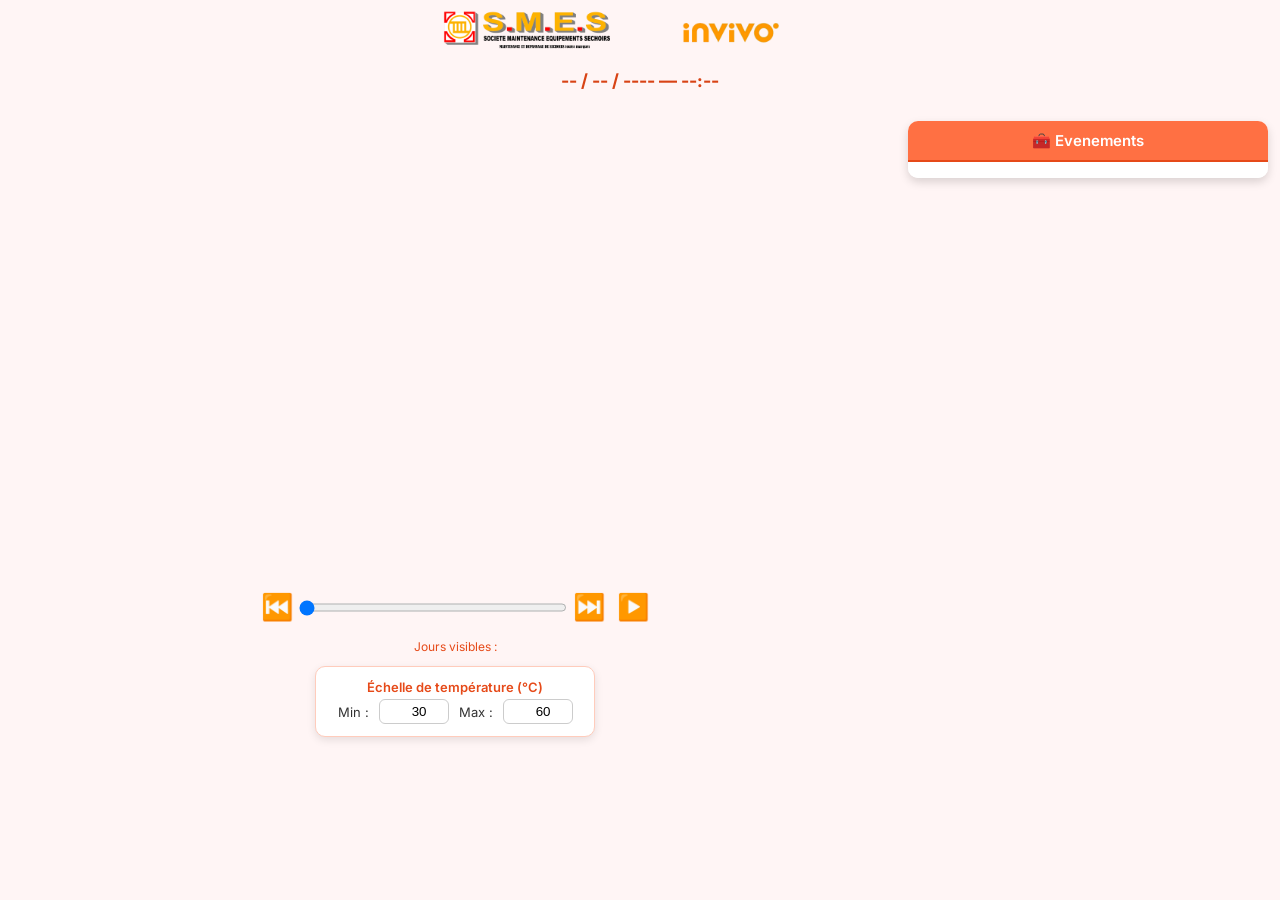
<file: index03.html>
<!DOCTYPE html>
<html lang="fr">
<head>
<meta charset="UTF-8"/>
<meta name="viewport" content="width=device-width, initial-scale=1.0"/>
<title>Plan des sondes + Evénements</title>

<!-- ✅ Police compatible accents (latin-ext) -->
<link rel="preconnect" href="https://fonts.googleapis.com">
<link rel="preconnect" href="https://fonts.gstatic.com" crossorigin>
<link href="https://fonts.googleapis.com/css2?family=Inter:wght@400;600&display=swap&subset=latin-ext" rel="stylesheet">


<style>
:root{
  /* Thème (identique viewer02) */
  --bg:#fff5f5; --panel:#ffffff; --accent:#ff7043; --accent-darker:#e64a19;
  --accent-muted:#ffccbc; --danger:#d84315; --text:#333;

--text-light: #fff;
--text-dark: #222;

  
  /* Grille logique */
  --cols: 22;
  --rows-top: 6;
  --rows-bot: 6;
  --split-gap: 0.3;          /* espace vertical entre les 2 sous-grilles (en fraction de case) */

  /* Cellules */
  --tile-size: 110px;        /* sera recalculé en JS */
  --cell-gap: 8px;

  /* Sidebar temporelle (en dessous) */
  --timebar-cols: 6;         /* largeur = 6 cases */
}

*{box-sizing:border-box;margin:0;padding:0}
body{
  font-family:"Inter",system-ui,-apple-system,"Segoe UI",Roboto,"Helvetica Neue",
               Arial,"Noto Sans","Liberation Sans","DejaVu Sans",sans-serif;
  background:var(--bg); color:var(--text);
  min-height:100vh; display:flex; flex-direction:column;
}


/* ===== Header (style viewer02) ===== */
.header{
  position:relative; display:flex; align-items:center; justify-content:center;
  min-height:60px; padding:10px 16px 0;
}
.header .logo{height:50px;width:auto;}
#currentFolderName{
  position:absolute; left:16px; top:8px; font-size:22px; font-weight:bold; color:var(--accent);
  max-width:45vw; white-space:nowrap; overflow:hidden; text-overflow:ellipsis;
}
#fileNameContainer{position:absolute; right:16px; top:8px; text-align:right;}
#fileName{font-size:18px; font-weight:bold; color:var(--accent-darker); max-width:40vw; white-space:nowrap; overflow:hidden; text-overflow:ellipsis;}
#lineCount{font-size:12px; color:var(--accent-darker); margin-top:2px;}
.flame{display:inline-block; animation:flicker 1s infinite alternate;}
@keyframes flicker{0%,100%{transform:scale(1)}50%{transform:scale(1.1)}}

/* ===== Titre date/heure ===== */
#datetimeLabel {
  font-weight: bold;
  font-size: 18px;
  text-align: center;
  color: var(--danger);
  margin: 10px auto 20px; /* ⬅️ augmenté pour espacer avant les tuiles */
}

/* ===== PAGE LAYOUT : main (3/4) + side (1/4) ===== */
#pageWrap{
  flex:1;
  display:flex;
  gap:10px;
  padding:10px 12px;
  overflow:hidden;
  align-items:flex-start;   /* ✅ évite que la grille force le scroll vertical */
  max-height:calc(100vh - 120px); /* ✅ limite le tout dans la fenêtre */
}


/* ===== Zone centrale : deux sous-grilles 22×6 centrées ===== */
#mainCol{
  flex:3; min-width:0;
  display:flex; flex-direction:column;
  overflow:hidden;
  background: transparent;
  min-height:70vh; /* ✅ assure un espace suffisant pour la grille */
}

#gridWrap{
  flex:1;
  display:flex;
  align-items:center;
  justify-content:center;
  overflow:hidden;  /* ✅ pas de scrollbar dans la zone tuiles */
}

#grid {
  display: flex;
  flex-direction: column;
  align-items: center;
  justify-content: center;
  gap: calc(var(--tile-size) * var(--split-gap));
  margin-bottom: 16px; /* ⬅️ espace après la grille complète */
}


/* Sous-grilles 22 colonnes chacune */
.grid-part{
  display:grid;
  grid-template-columns: repeat(var(--cols), var(--tile-size));
  grid-auto-rows: var(--tile-size);
  gap: var(--cell-gap);
}

/* Cellules “sonde” */
.sonde{
  width: var(--tile-size); height: var(--tile-size);
  background: var(--panel); border-radius: 10px;
  display:flex; flex-direction:column; align-items:center; justify-content:center;
  box-shadow:0 2px 5px rgba(0,0,0,0.2); padding:6px;
  overflow:hidden;
}
.sonde .label{ font-size: clamp(9px, calc(var(--tile-size)*0.11), 13px); font-weight:bold; color:#000; margin-bottom:2px; }
.sonde .consigne{ font-size: clamp(8px, calc(var(--tile-size)*0.09), 11px); color:#555; font-style:italic; }
.sonde .val{ font-size: clamp(13px, calc(var(--tile-size)*0.16), 20px); font-weight:bold; color:#000; }


/* ===== Cases spéciales ===== */
.sonde.special {
  outline: none;
  display: flex;
  flex-direction: column;
  align-items: center;
  justify-content: center;   /* centre verticalement */
  text-align: center;        /* centre horizontalement */
  padding: 0;                /* enlève les décalages internes */
}

/* ===== Sidebar temporelle (en dessous de la grille) ===== */
#bottomBar {
  display: flex;
  flex-direction: column; /* ⬅️ les éléments passent en colonne */
  align-items: center;
  justify-content: center;
  gap: 12px; /* ⬅️ espace vertical entre le slider et le scaleBox */
  padding: 10px 0 14px;
}


#timeBar{
  width: calc(var(--timebar-cols) * var(--tile-size) + (var(--timebar-cols) - 1) * var(--cell-gap));
  display:flex; align-items:center; justify-content:center;
}
#slider{ width:100%; height: calc(var(--tile-size) * 0.35); }

/* 🎯 Boutons ⏮️ et ⏭️ : icônes simples sans contour */
#timeBar button {
  background: none;
  border: none;
  outline: none;
  box-shadow: none;
  color: var(--accent-darker);
  font-size: 26px;
  cursor: pointer;
  padding: 4px 6px;
  transition: transform 0.1s ease, color 0.2s ease;
}

/* Survol : légère mise en avant */
#timeBar button:hover {
  transform: scale(1.2);
  color: var(--accent);
}

/* Désactivé : gris clair, non cliquable */
#timeBar button:disabled {
  opacity: 0.3;
  cursor: not-allowed;
  transform: none;
}

/* ▶️ Bouton lecture automatique */
#btnPlay {
  background: none;
  border: none;
  outline: none;
  box-shadow: none;
  color: var(--accent-darker);
  font-size: 26px;
  cursor: pointer;
  padding: 4px 6px;
  transition: transform 0.1s ease, color 0.2s ease;
}

#btnPlay:hover {
  transform: scale(1.2);
  color: var(--accent);
}

#btnPlay.active {
  color: var(--accent);
  transform: scale(1.1);
  text-shadow: 0 0 6px var(--accent-muted);
}




  
#scaleBox {
  background: var(--panel);
  border: 1px solid var(--accent-muted);
  border-radius: 10px;
  padding: 12px 16px;
  box-shadow: 0 3px 8px rgba(0,0,0,0.1);
  font-size: 13px;
  color: var(--text);
  text-align: center;
  min-width: 280px;
}
#scaleBox input {
  width: 70px;
  padding: 4px 6px;
  border: 1px solid #ccc;
  border-radius: 6px;
  text-align: right;
}


/* Scrollbars (grille) */
#gridWrap::-webkit-scrollbar{height:10px;width:10px;}
#gridWrap::-webkit-scrollbar-thumb{background:var(--accent);border-radius:10px;}
#gridWrap::-webkit-scrollbar-track{background:#eee;}

/* ===== Événements Z3 (volet élargi + scrollbar + nuance centrée) ===== */
#sideCol {
  flex: 0 1 auto;             /* largeur s’adapte au contenu */
  min-width: 360px;
  max-width: 600px;           /* largeur max pour les longs textes */
  display: flex;
  flex-direction: column;
  background: var(--panel);
  border-radius: 10px;
  box-shadow: 0 4px 10px rgba(0,0,0,0.15);
  max-height: calc(100vh - 160px);
  overflow: hidden;
  align-self: flex-start;
  margin-bottom: 10px;
}


#sideHeader {
  font-weight: 600;
  font-size: 15px;
  padding: 10px;
  background: var(--accent);
  color: #fff;
  text-align: center;
  border-bottom: 2px solid var(--accent-darker);
}

#z3List {
  flex: 1;
  overflow-y: auto; /* ✅ scroll si trop d’événements */
  background: var(--panel);
  padding: 8px 10px;
  font-family: "Inter", system-ui, sans-serif;
}

/* Items */
.z3Item {
  display: flex;
  align-items: center;
  gap: 6px;
  padding: 6px 8px;
  margin-bottom: 4px;
  border-radius: 6px;
  font-size: 13px;
  line-height: 1.2;
  cursor: pointer;
  transition: background 0.25s, color 0.25s, transform 0.15s;
}
.z3Item .t {
  font-family: ui-monospace, Menlo, Consolas, monospace;
  font-size: 12px;
  color: var(--accent-darker);
  min-width: 52px;
}
.z3Item .d {
  flex: 1;
  color: var(--text);
  overflow-wrap: anywhere;
  white-space: normal;
}



/* Dégradé centré sur l’événement (0 → 4) + texte adaptatif */
.z3Item[data-intensity="0"],
.hour-mark[data-intensity="0"] {
  background-color: color-mix(in srgb, var(--accent) 5%, var(--panel));
  color: var(--text-dark);
}

.z3Item[data-intensity="1"],
.hour-mark[data-intensity="1"],
.z3Item[data-intensity="2"],
.hour-mark[data-intensity="2"],
.z3Item[data-intensity="3"],
.hour-mark[data-intensity="3"],
.z3Item[data-intensity="4"],
.hour-mark[data-intensity="4"] {
  /* dès qu’il y a de la couleur, texte blanc */
  color: var(--text-light);
}

.z3Item[data-intensity="1"],
.hour-mark[data-intensity="1"] {
  background-color: color-mix(in srgb, var(--accent) 25%, var(--panel));
}

.z3Item[data-intensity="2"],
.hour-mark[data-intensity="2"] {
  background-color: color-mix(in srgb, var(--accent) 45%, var(--panel));
}

.z3Item[data-intensity="3"],
.hour-mark[data-intensity="3"] {
  background-color: color-mix(in srgb, var(--accent) 65%, var(--panel));
}

.z3Item[data-intensity="4"],
.hour-mark[data-intensity="4"] {
  background-color: var(--accent-darker);
  transform: scale(1.02);
}



/* Lissage des transitions de couleur et lisibilité */
.z3Item {
  transition: background-color 0.4s ease, color 0.3s ease, transform 0.15s ease;
}

/* Lignes horaires (repères visuels) */
.hour-mark {
  opacity: 0.6;
  font-style: italic;
  background: var(--panel);
  color: var(--accent-darker);
  cursor: default;
}


/* Événement sélectionné */
.z3Item.active {
  outline: 2px solid var(--accent);
  background: var(--accent-muted);
  color: var(--accent-darker);
}

/* Scrollbar esthétique */
#z3List::-webkit-scrollbar { width: 8px; }
#z3List::-webkit-scrollbar-thumb { background: var(--accent); border-radius: 6px; }
#z3List::-webkit-scrollbar-track { background: var(--accent-muted); }



/* collapsed state (rail) */
#sideCol.collapsed{
  min-width: 46px; max-width: 46px;
}
#sideCol.collapsed #sideHeader h3,
#sideCol.collapsed .sideSection { display:none; }
#sideCol.collapsed #toggleSide{ width:100%; border-radius:8px; }

/* small hint button floating (optional, not needed since header has toggle) */
#floatOpen{
  position:absolute; left:-8px; top:12px;
  transform: translateX(-100%);
  background: var(--accent); color:#fff; border:none; border-radius:14px;
  padding:6px 8px; cursor:pointer; display:none;
}
#floatOpen:hover{ background: var(--accent-darker); }

/* 🔧 Correctif final : texte blanc dès qu’une intensité colore la case */
.z3Item[data-intensity]:not([data-intensity="0"]),
.hour-mark[data-intensity]:not([data-intensity="0"]) {
  color: var(--text-light) !important;
}

.z3Item[data-intensity]:not([data-intensity="0"]) .t,
.z3Item[data-intensity]:not([data-intensity="0"]) .d,
.hour-mark[data-intensity]:not([data-intensity="0"]) .t,
.hour-mark[data-intensity]:not([data-intensity="0"]) .d {
  color: var(--text-light) !important;
}

/* Et un petit contraste pour le texte neutre (intensité 0) */
.z3Item[data-intensity="0"] .t,
.z3Item[data-intensity="0"] .d,
.hour-mark[data-intensity="0"] .t,
.hour-mark[data-intensity="0"] .d {
  color: var(--text-dark) !important;
}


@keyframes pulse {
  0% { box-shadow: 0 0 10px var(--accent); }
  100% { box-shadow: none; }
}
#timeBar.pulse {
  animation: pulse 0.5s ease-out;
}


  
  
</style>
</head>
<body>

<!-- ===== Header ===== -->
<div class="header">
  <div id="currentFolderName"></div>
  <img src="img/logo.png" class="logo" alt="Logo"/>
  <div id="fileNameContainer">
    <div id="fileName"></div>
    <div id="lineCount"></div>
  </div>
</div>

<div id="datetimeLabel">-- / -- / ---- — --:--</div>

<!-- ===== PAGE WRAP (main + side) ===== -->
<div id="pageWrap">

  <!-- ===== MAIN (inchangé dans l’esprit) ===== -->
  <div id="mainCol">
    <div id="gridWrap">
      <div id="grid">
        <div id="gridTop" class="grid-part"></div>
        <div id="gridBottom" class="grid-part"></div>
      </div>
    </div>

    <!-- ===== Sidebar temporelle + min/max ===== -->
<div id="bottomBar">
<div id="timeBar">
<button id="btnPrevDay" title="Charger le jour précédent">⏮️</button>
<input type="range" id="slider" min="0" max="0" value="0"/>
<button id="btnNextDay" title="Charger le jour suivant">⏭️</button>
<button id="btnPlay" title="Mode lecture automatique">▶️</button>

</div>

<!-- ✅ Indicateur optionnel des jours visibles -->
<div id="loadedDaysLabel" style="text-align:center; font-size:12px; color:var(--accent-darker);"></div>

<div id="scaleBoxWrap">
  <div id="scaleBox" title="Réglage de l’échelle de couleur">
    <div style="font-weight:600; color:var(--accent-darker); margin-bottom:4px;">
      Échelle de température (°C)
    </div>
    <div style="display:flex; align-items:center; justify-content:center; gap:10px;">
      <label for="minInput">Min :</label>
      <input type="number" id="minInput" step="0.1" value="30"/>
      <label for="maxInput">Max :</label>
      <input type="number" id="maxInput" step="0.1" value="60"/>
    </div>
  </div>
</div>

</div>

  </div>

  <!-- ===== SIDE (Z3 EVENTS) ===== -->
<aside id="sideCol">
  <div id="sideHeader">🧰 Evenements</div>
  <div id="z3List"></div>
</aside>


    
</div>

<script src="libs/papaparse.min.js"></script>
<script>




/* =================== Globals =================== */
let csvData=[], headers=[], planTop=[], planBottom=[];
let z3Events = [];         // {timeText, minutes, desc, fileId, fileName}
let lastSliderIndex = 0;
let currentDay = null;
let isMerging = false;
let mergedDays = new Set();
const Z3_HILITE_TOL_MIN = 5;  // tolérance (minutes) pour surlignage
const params=new URLSearchParams(window.location.search);
const fileId=params.get("fileId");
const fileName=params.get("fileName");

/* =================== Header dossier + flamme =================== */
(function hydrateFolderHeader() {
  // 🔹 On récupère d’abord le chemin complet transmis par index.html
  const urlParams = new URLSearchParams(window.location.search);
  let title =
    urlParams.get("folderPath") ||
    localStorage.getItem("currentFolderPath") ||
    localStorage.getItem("lastFolderPath") ||
    localStorage.getItem("chemin") ||
    localStorage.getItem("dossier") ||
    "";

  // 🔸 Si rien trouvé → tentative via csvFilesList (fallback)
  if (!title) {
    try {
      const list = JSON.parse(localStorage.getItem("csvFilesList") || "[]");
      const f = list.find(x => x.id === fileId);
      if (f && f.folder) title = f.folder;
    } catch (e) {
      console.warn("Erreur lecture dossier parent :", e);
    }
  }

  // 🔥 Conversion flammes animées
  const flameTitle = title
    ? title.replace(/🔥/g, '<span class="flame" title="Brûleur(s) en fonctionnement">🔥</span>')
    : "";

  // Gauche → dossier / chemin complet
  const el = document.getElementById("currentFolderName");
  if (el) el.innerHTML = flameTitle;

  // Droite → nom du fichier seul
  const fn = document.getElementById("fileName");
  if (fn) fn.textContent = decodeURIComponent(fileName || "");
})();



/* =================== Plan depuis localStorage =================== */
function loadPlan(){
  const raw=localStorage.getItem("planSondes");
  if(!raw){
    document.getElementById("gridTop").innerHTML="<b style='color:red'>❌ planSondes manquant</b>";
    return;
  }
  const lines = raw.trim().split(/\r?\n/).map(l=>{
    const cols = l.split(",").map(v=>v.trim());
    return cols.every(v=>v==="") ? null : cols;
  });

  // scinder en deux blocs (ligne vide = séparation)
  let top=[], bottom=[], buf=[];
  let topDone=false;
  for(const row of lines){
    if(row===null){ if(!topDone){ top = buf; topDone=true; buf=[]; } else { /* ignore extra splits */ } }
    else buf.push(row);
  }
  bottom = topDone ? buf : [];

  planTop = top;
  planBottom = bottom;

  buildGrid();
}

/* =================== Construction de la grille centrée =================== */
function buildGrid(){
  const gridTop = document.getElementById("gridTop");
  const gridBottom = document.getElementById("gridBottom");
  gridTop.innerHTML = ""; 
  gridBottom.innerHTML = "";

  const cols = parseInt(getComputedStyle(document.documentElement).getPropertyValue('--cols')) || 22;

  function placeRows(container, rows){
    if(!rows || !rows.length) return;
    const planCols = rows[0].length;
    const startCol = Math.max(1, Math.floor((cols - planCols)/2) + 1); // centre dans 22
    rows.forEach(r=>{
      r.forEach((num, j)=>{
        if(!num) return;
        const d=document.createElement("div");
        d.className="sonde";
        d.id="sonde"+num;
        d.style.gridColumn = (startCol + j) + " / span 1";
        d.innerHTML = `
          <div class="label">Sonde ${num}</div>
          <div class="consigne">-- °C</div>
          <div class="val">-- °C</div>`;
        container.appendChild(d);
      });
    });
  }

  placeRows(gridTop, planTop);
  placeRows(gridBottom, planBottom);
} // 🔹 Fin de buildGrid()

/* ============ RIGHT PANEL: load + render Z3 (auto-fetch if missing content) ============ */
function yyyymmddFromName(name){
  const m = (name||"").match(/(\d{8})/);
  return m ? m[1] : null;
}

function toMinutes(t){
  if(!t) return NaN;
  const m = String(t).trim().match(/^(\d{1,2}):(\d{2})(?::(\d{2}))?$/);
  if(!m) return NaN;
  const hh = parseInt(m[1],10), mm = parseInt(m[2],10), ss = parseInt(m[3]||"0",10);
  return hh*60 + mm + (ss>=30? 0.5:0);
}

function minutesFromRowTime(row){
  const timeKey=headers.find(h=>{
    const a=(h||"").toLowerCase();
    return a.includes("heure")||a.includes("time")||a==="h";
  });
  const t = timeKey ? String(row[timeKey]||"").trim() : "";
  return toMinutes(t);
}

function currentRowMinutes(idx){
  if(!csvData[idx]) return NaN;
  return minutesFromRowTime(csvData[idx]);
}

/* =====================================================
   🔁 Synchronisation automatique des fichiers Z3
   - Vérifie que le cache est chargé depuis index.html
   - Recharge si besoin à partir du dossier "Historique"
   ===================================================== */
async function ensureZ3FilesLoaded() {
  const cached = JSON.parse(localStorage.getItem("csvZ3Files") || "[]");
  if (cached.length) {
    console.log(`📦 ${cached.length} fichiers Z3 déjà présents dans le cache`);
    return cached;
  }

  console.warn("⚠️ Aucun Z3 préchargé trouvé, tentative de rechargement…");

  try {
    const list = JSON.parse(localStorage.getItem("csvFilesList") || "[]");
    const first = list.find(
      f => f.name &&
      (f.name.toLowerCase().includes("traça_temp") || f.name.toLowerCase().includes("traca_temp"))
    );
    if (!first) throw new Error("Pas de dossier Traça_Temp détecté");

    const parentFolder = first.folder.split('/').slice(0, -1).join('/');
    const historiqueFolder = `${parentFolder}/Historique`;

    const res = await fetch(`/api/list?path=${encodeURIComponent(historiqueFolder)}`);
    if (!res.ok) throw new Error("Erreur de lecture API");
    const files = await res.json();

    const z3Files = files
      .filter(f => f.name.startsWith("Z3") && f.name.endsWith(".csv"))
      .map(f => ({
        name: f.name,
        path: `${historiqueFolder}/${f.name}`,
        folder: historiqueFolder
      }));

    localStorage.setItem("csvZ3Files", JSON.stringify(z3Files));
    console.log(`✅ ${z3Files.length} fichiers Z3 rechargés depuis "${historiqueFolder}"`);
    return z3Files;
  } catch (err) {
    console.error("❌ Impossible de recharger les fichiers Z3 :", err);
    return [];
  }
}

  
// =====================================================
// ✅ Version identique à viewer02 — complète et robuste
// =====================================================
// =====================================================
// ✅ Version identique à viewer02 — complète et robuste
// =====================================================
async function loadZ3ForSameDay() {
  z3Events = [];

  const dayMatch = (fileName || "").match(/(\d{8})/);
  const day = dayMatch ? dayMatch[1] : null;
  if (!day) {
    console.warn("⚠️ Impossible de détecter la date du fichier principal :", fileName);
    renderZ3List();
    return;
  }

  // 🔹 Récupération ou rechargement des fichiers Z3
  const z3Files = await ensureZ3FilesLoaded();
  const sameDay = z3Files.filter(f => f.name.includes(day));
  console.log(`🔍 Recherche Z3 du ${day} → ${sameDay.length} fichier(s) trouvé(s)`);

  for (const f of sameDay) {
    let text = f.content;

    // 🔸 Si pas de contenu, téléchargement via proxy Drive (identique viewer02)
    if (!text && f.id) {
      try {
        console.log("🌐 Téléchargement Z3 depuis Drive :", f.name);
        const url = `https://smes21540.netlify.app/.netlify/functions/drive?id=${f.id}&name=${encodeURIComponent(f.name || "")}`;
        const res = await fetch(url);
        if (!res.ok) throw new Error("Erreur proxy Drive");
        const buf = await res.arrayBuffer();
        text = decodeSmart(buf); // même décodage que CSV principal

        f.content = text;
        const all = JSON.parse(localStorage.getItem("csvZ3Files") || "[]");
        const updated = all.map(x => x.name === f.name ? f : x);
        localStorage.setItem("csvZ3Files", JSON.stringify(updated));
      } catch (err) {
        console.error("❌ Erreur chargement fichier Z3 :", f.name, err);
        continue;
      }
    }

    if (!text) continue;

    // 🧹 Nettoyage et parsing CSV
    const lines = text.split(/\r?\n/).filter(l => l.trim() !== "");
    let startIndex = lines.findIndex(l => /trigger.?time|horodatage/i.test(l));
    if (startIndex === -1) startIndex = 0;
    const csvClean = lines.slice(startIndex).join("\n");

    const parsed = Papa.parse(csvClean, {
      header: true,
      skipEmptyLines: true,
      dynamicTyping: false,
      delimitersToGuess: [",", ";", "\t"],
    });

    const H = parsed.meta.fields || [];
    const rows = parsed.data || [];

    // 🔍 Détection des colonnes (FR / EN / variantes)
    const timeCol = H.find(h => /(trigger.?time|heure|horodatage|time|temps)/i.test(h)) || H[0];
    const msgCol  = H.find(h => /(message|desc|description|evenement|event)/i.test(h)) || H[1];
    const addrCol = H.find(h => /(address|adresse|addr|zone|address ?1)/i.test(h)) || null;

    console.log("🧩 Colonnes Z3 détectées :", { timeCol, msgCol, addrCol });

    for (const r of rows) {
      const t = String(r[timeCol] || "").trim();
      const msg = String(r[msgCol] || "").trim();
      const addr = String(r[addrCol] || "").trim();
      const mins = toMinutes(t);
      if (!isNaN(mins) && msg) {
        z3Events.push({
          timeText: t,
          minutes: mins,
          desc: addr ? `${msg} (${addr})` : msg,
          fileId: f.id,
          fileName: f.name,
        });
      }
    }
  }

console.log("✅ Total événements Z3 chargés :", z3Events.length);

// ✅ Aligne l'ordre logique : DOM des événements <-> z3Events
z3Events.sort((a, b) => a.minutes - b.minutes);

renderZ3List();
highlightZ3Near(currentRowMinutes(0));

}
function updateZ3Intensity(currentMinutes) {
  const RANGE = 15;          // influence ±15 min autour
  const MAX_INTENSITY = 4;   // 0→4 correspond aux niveaux CSS

  const allItems = Array.from(document.querySelectorAll("#z3List .z3Item, #z3List .hour-mark"));
  if (!allItems.length) return;

  allItems.forEach(el => {
    let minutes;
    if (el.classList.contains("hour-mark")) {
      minutes = toMinutes(el.querySelector(".t")?.textContent);
    } else {
      const idx = parseInt(el.dataset.evIndex || "-1");
      minutes = z3Events[idx]?.minutes ?? NaN;
    }

    if (isNaN(minutes)) {
      el.dataset.intensity = 0;
      return;
    }

    const diff = Math.abs(minutes - currentMinutes);
    const ratio = 1 - Math.min(diff / RANGE, 1);
    const level = Math.round(ratio * MAX_INTENSITY);
    el.dataset.intensity = level;
  });
  allItems.forEach(el => {
    let minutes;
    if (el.classList.contains("hour-mark")) {
      minutes = toMinutes(el.querySelector(".t")?.textContent);
    } else {
      const idx = parseInt(el.dataset.evIndex || "-1");
      minutes = z3Events[idx]?.minutes ?? NaN;
    }

    if (isNaN(minutes)) {
      el.dataset.intensity = 0;
      return;
    }

    const diff = Math.abs(minutes - currentMinutes);
    const ratio = 1 - Math.min(diff / RANGE, 1);
    const level = Math.round(ratio * MAX_INTENSITY);
    el.dataset.intensity = level;
  });

  // 🔹 Lisibilité dynamique : texte clair sur fond sombre
  allItems.forEach(el => {
    const style = getComputedStyle(el);
    const bg = style.backgroundColor;

    // Convertit la couleur en luminance relative (perceptuelle)
    const rgb = bg.match(/\d+/g)?.map(Number) || [255,255,255];
    const luminance = (0.2126 * rgb[0] + 0.7152 * rgb[1] + 0.0722 * rgb[2]) / 255;

    // Détermine couleur texte : clair si fond sombre
    el.style.color = luminance < 0.5 ? "var(--text-light)" : "var(--text-dark)";
  });
}












// 🔁 Version alignée : z3Events trié + repères 15 min intercalés
function renderZ3List() {
  const box = document.getElementById("z3List");
  box.innerHTML = "";

  if (!z3Events.length) {
    box.innerHTML = `<div class="z3Item" style="opacity:.7;cursor:default;">
      <span class="t">--:--</span><span class="d">Aucun événement Z3</span>
    </div>`;
    return;
  }

  // Repères horaires 00:00 → 23:45 (toutes les 15 min)
  const timeMarks = [];
  for (let h = 0; h < 24; h++) {
    for (let q = 0; q < 60; q += 15) {
      const hh = String(h).padStart(2, "0");
      const mm = String(q).padStart(2, "0");
      timeMarks.push(`${hh}:${mm}`);
    }
  }

  // z3Events est DÉJÀ TRIÉ par minutes
  let evIdx = 0;

  for (const mark of timeMarks) {
    const markMin = toMinutes(mark);

    // Ligne de repère
    const markDiv = document.createElement("div");
    markDiv.className = "z3Item hour-mark";
    markDiv.innerHTML = `<span class="t">${mark}</span><span class="d"></span>`;
    box.appendChild(markDiv);

    // Ajoute tous les événements qui tombent dans ce quart d'heure
    while (evIdx < z3Events.length && z3Events[evIdx].minutes < markMin + 15) {
      const ev = z3Events[evIdx];
      const div = document.createElement("div");
      div.className = "z3Item";
      // stocke l’index logique de l’événement (optionnel mais utile)
      div.dataset.evIndex = String(evIdx);
      div.innerHTML = `<span class="t">${ev.timeText}</span><span class="d">${ev.desc}</span>`;
      div.onclick = () => jumpSliderToClosest(ev.minutes);
      box.appendChild(div);
      evIdx++;
    }

    if (evIdx >= z3Events.length) break; // plus d'événements : on peut s’arrêter tôt
  }
}




function highlightZ3Near(targetMinutes) {
  // Nettoie tout
  document.querySelectorAll("#z3List .z3Item").forEach(el => el.classList.remove("active"));
  if (isNaN(targetMinutes) || !z3Events.length) return;

  // Trouve l’index de l’événement le plus proche
  let bestIdx = -1, bestDiff = Infinity;
  z3Events.forEach((ev, idx) => {
    const diff = Math.abs(ev.minutes - targetMinutes);
    if (diff < bestDiff) { bestDiff = diff; bestIdx = idx; }
  });

  // Tolérance
  if (bestIdx === -1 || bestDiff > Z3_HILITE_TOL_MIN) return;

  // Récupère la N-ième tuile événement (en ignorant les repères)
  const eventItems = Array.from(document.querySelectorAll("#z3List .z3Item"))
    .filter(el => !el.classList.contains("hour-mark"));

  const el = eventItems[bestIdx];
  if (el) {
    el.classList.add("active");

    // Scroll dans la vue si besoin
    const box = document.getElementById("z3List");
    const boxRect = box.getBoundingClientRect();
    const elRect = el.getBoundingClientRect();
    if (elRect.top < boxRect.top || elRect.bottom > boxRect.bottom) {
      box.scrollTop = el.offsetTop - box.clientHeight / 2 + el.clientHeight / 2;
    }
  }
} // ✅ cette accolade ferme bien la fonction entière







function jumpSliderToClosest(targetMinutes){
  if(!csvData.length) return;
  let bestIdx = 0, bestDiff = Infinity;
  for(let i=0;i<csvData.length;i++){
    const mins = minutesFromRowTime(csvData[i]);
    if(isNaN(mins)) continue;
    const diff = Math.abs(mins - targetMinutes);
    if(diff < bestDiff){ bestDiff = diff; bestIdx = i; }
  }
  const slider = document.getElementById("slider");
  slider.value = String(bestIdx);
  lastSliderIndex = bestIdx;
  updateGrid(bestIdx);
  highlightZ3Near(currentRowMinutes(bestIdx));
}

/* ============ Ajout différé des cases spéciales (inchangé sauf position) ============ */
function addSpecialsAfterCSV() {
  const normalize = s => (s || "").normalize("NFD").replace(/[^\w]/g, "").toLowerCase();

  // Détection ultra tolérante
  const hasExt   = headers.some(h => normalize(h).includes("tcext") || normalize(h).includes("temperatureexterieure") || normalize(h).includes("tempext"));
  const hasDebit = headers.some(h => normalize(h).includes("debit") || normalize(h).includes("debitth") || normalize(h).includes("dbit") || normalize(h).includes("tonne"));
  const hasGaz   = headers.some(h => normalize(h).includes("gaz"));
  const hasNorm  = headers.some(h => normalize(h).includes("normalis"));
  const hasIpe   = headers.some(h => normalize(h).includes("ipe") || normalize(h).includes("ip") || normalize(h).includes("ipekwh"));

  const specials = [
    // 🔸 Sondes internes
    { id: "SondeACsup", label: "Air chaud Supérieur", col: "G", row: 4 },
    { id: "SondeACinf", label: "Air chaud Inférieur", col: "G", row: 10 },
    { id: "TempGrain",  label: "Température Grain",   col: "P", row: 7 },
    { id: "TempExt",    label: "Température Extérieure 🌡️", col: "E", row: 10, optional: true, active: hasExt },

    // 🔸 Nouvelles cases de suivi
    { id: "DebitTH",   label: "Débit Séchage", col: "D", row: 7, optional: true, bg: "#00CCFF", active: hasDebit },
    { id: "GazM3H",    label: "🔥 GAZ",        col: "D", row: 8, optional: true, bg: "#FFCC33", active: hasGaz },
    { id: "Normalise", label: "🔥 GAZ",        col: "D", row: 9, optional: true, bg: "#FFCC33", active: hasNorm },
    { id: "IPE",       label: "🔥 Ipé",        col: "D", row:10, optional: true, bg: "#33FF00", active: hasIpe }
  ];

  // 🔸 Nouveaux compteurs et chronos
  const hasMinuterie  = headers.some(h => normalize(h).includes("minuterie"));
  const hasModulee    = headers.some(h => normalize(h).includes("modulee"));
  const hasCumul      = headers.some(h => normalize(h).includes("cumul"));
  const hasExtract    = headers.some(h => normalize(h).includes("extraction"));
  const hasCptTotal   = headers.some(h => normalize(h).includes("cptkwh") && normalize(h).includes("total"));
  const hasCptLot     = headers.some(h => normalize(h).includes("cptkwh") && normalize(h).includes("lot"));

  specials.push(
    { id: "Minuterie", label: "Minuterie", col: "R", row: 7, optional: true, active: hasMinuterie, unit: "s", bg: "#ccffcc" },   // vert clair
    { id: "Modulee",   label: "Modulée",   col: "R", row: 8, optional: true, active: hasModulee,   unit: "s", bg: "#cce5ff" },   // bleu clair
    { id: "Cumul",     label: "Cumul",     col: "R", row: 9, optional: true, active: hasCumul,     unit: "t", bg: "#ccffcc" },   // vert clair
    { id: "NbExtract", label: "Nb Extraction", col: "R", row: 10, optional: true, active: hasExtract, bg: "#ccffcc" },            // vert clair
    { id: "CptTotal",  label: "Compteur kWh Total", col: "B", row: 8, optional: true, active: hasCptTotal, unit: "kWh", bg: "#FFCC33" }, // jaune gaz
    { id: "CptLot",    label: "Compteur kWh Lot", col: "B", row: 9, optional: true, active: hasCptLot, unit: "kWh", bg: "#FFCC33" }     // jaune gaz
  );


  
  function colIdx(letter){ return letter.toUpperCase().charCodeAt(0) - 64; }

  function placeSpecial(s){
    const col = colIdx(s.col);
    const row = s.row;
    const d = document.createElement("div");
    d.className = "sonde special";
    d.id = s.id;
    if (s.bg) d.style.background = s.bg;
    d.innerHTML = `
      <div class="label">${s.label}</div>
      <div class="consigne">--</div>
      <div class="val">--</div>`;
    const target = (row <= 6) ? document.getElementById("gridTop") : document.getElementById("gridBottom");
    d.style.gridColumn = `${col} / span 1`;
    d.style.gridRow = `${row <= 6 ? row : row - 6} / span 1`;
    target.appendChild(d);
  }

  specials.forEach(s => { if (!s.optional || s.active) placeSpecial(s); });
}

/* =================== Responsive : calcule la taille de case =================== */
function updateTileSize(){
  const wrap = document.getElementById("gridWrap");
  const cols = 22;
  const rows = 12;
  const gap = parseFloat(getComputedStyle(document.documentElement).getPropertyValue('--cell-gap'))||8;
  const splitGapRatio = parseFloat(getComputedStyle(document.documentElement).getPropertyValue('--split-gap'))||0.3;

  const availW = wrap.clientWidth - 32;   // marges internes
  const availH = wrap.clientHeight - 16;

  const totalVCellGaps = (6-1) + (6-1); // 10
  const hByW = (availW - (cols-1)*gap) / cols;
  const hByH = (availH - totalVCellGaps*gap) / (rows + splitGapRatio); 
  const s = Math.max(60, Math.floor(Math.min(hByW, hByH))); // taille min 60px

  document.documentElement.style.setProperty('--tile-size', s + 'px');
}

/* =================== CSV (Drive ou LocalStorage) =================== */
// === Helper encodage intelligent ===
function decodeSmart(arrayBuffer) {
  let txt = new TextDecoder("utf-8", { fatal: false }).decode(arrayBuffer);
  if (txt.includes("Ã") || txt.includes("Â") || txt.includes("�")) {
    try {
      txt = new TextDecoder("iso-8859-1").decode(arrayBuffer);
    } catch (e) {
      console.warn("Erreur de décodage ISO-8859-1", e);
    }
  }
  return txt;
}


  
  async function loadCSV(){
  const list = JSON.parse(localStorage.getItem("csvFilesList") || "[]");
  const idx = parseInt(localStorage.getItem("csvFileIndex") || "0");
  let file = list.find(f => f.id === fileId) || list[idx] || null;
  let text = "";

  // 1️⃣ Si le CSV est déjà présent en mémoire → on l'utilise
  if (file && file.content) {
    console.log("📦 CSV trouvé dans localStorage :", file.name);
    text = file.content;
  } 
  // 2️⃣ Sinon, on le télécharge depuis le proxy Netlify (comme avant)
  else if (file && file.id) {
  const url = `https://smes21540.netlify.app/.netlify/functions/drive?id=${file.id}&name=${encodeURIComponent(file.name || "")}`;
  try {
    const res = await fetch(url);
    if (!res.ok) throw new Error("Erreur proxy Drive");

    // ✅ Lecture et décodage du contenu
    const buf = await res.arrayBuffer();
    text = decodeSmart(buf);
    console.log("🧾 Taille du fichier Drive :", text.length, "caractères");

    console.log("🌐 CSV téléchargé depuis Drive :", file.name);

    // ✅ Sauvegarde pour usage futur
    const updated = list.map(f => f.id === file.id ? { ...f, content: text } : f);
    localStorage.setItem("csvFilesList", JSON.stringify(updated));
  } catch (err) {
    console.error("❌ Erreur chargement CSV :", err);
    document.getElementById("gridTop").innerHTML = `<b style='color:red'>❌ Impossible de charger le CSV</b>`;
    return;
  }
}
 else {
    console.error("⚠️ Aucun fichier CSV valide trouvé.");
    document.getElementById("gridTop").innerHTML = `<b style='color:red'>❌ Aucun CSV valide trouvé</b>`;
    return;
  }

  // 3️⃣ Parsing du CSV
  const seen = {};
  const results = Papa.parse(text, {
    header: true,
    skipEmptyLines: true,
    transformHeader: (h) => {
      h = (h || "").replace(/"/g, "").trim();
      if (seen[h]) {
        seen[h]++;
        return h + "_" + seen[h];
      } else {
        seen[h] = 1;
        return h + "_1";
      }
    },
  });

  headers = results.meta.fields || [];
  csvData = results.data || [];
// 🗓️ Détecte le jour courant
const m = (file.name || "").match(/(\d{8})/);
currentDay = m ? m[1] : null;
if (currentDay) mergedDays.add(currentDay);

  const lc = document.getElementById("lineCount");
  if (lc)
    lc.textContent =
      (csvData?.length || 0) +
      " ligne" +
      ((csvData?.length || 0) > 1 ? "s" : "");
  document.getElementById("slider").max = Math.max(
    0,
    (csvData.length || 1) - 1
  );

  const minInit = parseFloat(localStorage.getItem("scaleMin") || "30");
  const maxInit = parseFloat(localStorage.getItem("scaleMax") || "55");
  document.getElementById("minInput").value = isNaN(minInit) ? 30 : minInit;
  document.getElementById("maxInput").value = isNaN(maxInit) ? 60 : maxInit;

  // 4️⃣ Ajout des cases spéciales et affichage initial
  addSpecialsAfterCSV();
  updateGrid(0);

  // 5️⃣ Les fichiers Z3 → uniquement depuis localStorage
  loadZ3ForSameDay();
}



/* =================== Couleurs =================== */
function getScale(){
  let min=parseFloat(document.getElementById("minInput").value);
  let max=parseFloat(document.getElementById("maxInput").value);
  if(!isFinite(min)) min=30;
  if(!isFinite(max)) max=60;
  if(max<=min) max=min+1;
  return {min,max};
}
function getColor(v){
  const {min,max}=getScale();
  let t=(v-min)/(max-min); t=Math.max(0,Math.min(1,t));
  if(t<0.5){const r=t/0.5;return `rgb(0,${Math.round(150+105*r)},${Math.round(255-255*r)})`;}
  else if(t<0.75){const r=(t-0.5)/0.25;return `rgb(${Math.round(255*r)},255,0)`;}
  else if(t<0.9){const r=(t-0.75)/0.15;return `rgb(255,${Math.round(255-90*r)},0)`;}
  else{const r=(t-0.9)/0.1;return `rgb(255,${Math.round(165-165*r)},0)`;}
}

/* =================== Actualisation d’une ligne =================== */
function updateGrid(idx){
  if(!csvData[idx]) return;
  lastSliderIndex = idx;
  const row = csvData[idx];

  // Date/Heure
  const dateKey=headers.find(h=>(h||"").toLowerCase().includes("date"));
  const timeKey=headers.find(h=>{
    const a=(h||"").toLowerCase();
    return a.includes("heure")||a.includes("time")||a==="h";
  });
  let dt=""; 
  if(dateKey&&row[dateKey]) dt+=String(row[dateKey]); 
  if(timeKey&&row[timeKey]) dt+=(dt?" — ":"")+String(row[timeKey]);
  document.getElementById("datetimeLabel").textContent = dt||"";

  // === Sondes normales ===
  const allCells = document.querySelectorAll('.sonde:not(.special)');
  allCells.forEach(div=>{
    const n = div.id.replace("sonde","").padStart(2,"0");
    const consCol = "Sonde"+n+"_1";
    const valCol  = "Sonde"+n+"_2";
    const cons = parseFloat(row[consCol]);
    const val  = parseFloat(row[valCol]);
    div.querySelector(".consigne").textContent = isNaN(cons) ? "-- °C" : cons.toFixed(1)+" °C";
    const vdiv = div.querySelector(".val");
    if(!isNaN(val)){
      vdiv.textContent=val.toFixed(1)+" °C"; 
      div.style.background=getColor(val);
    } else {
      vdiv.textContent="-- °C"; 
      div.style.background="#eee";
    }
  });

  // 🔸 Fonction générique pour les cases spéciales
  function updateSpecial(label, id, opts = {}) {
    const { altLabels = [], prefer = [] } = opts;
    const el = document.getElementById(id);
    if (!el) return;

    const norm = s => (s || "").normalize("NFD").replace(/[^\w]/g, "").toLowerCase();
    const wanted  = [label, ...altLabels].map(norm);
    const prefers = (prefer || []).map(norm);

    // --- Recherche colonne exacte ---
    let valCol = null;
    for (const h of headers) {
      const n = norm(h);
      if (prefers.some(p => n === p || n.includes(p))) { valCol = h; break; }
    }
    if (!valCol) {
      for (const h of headers) {
        const n = norm(h);
        if (wanted.some(w => n.includes(w))) { valCol = h; break; }
      }
    }

    const val = valCol ? parseFloat(row[valCol]) : NaN;

    // --- Unités auto ---
    let unit = "°C";
    const L = norm(label);
    if (L.includes("debit")) unit = "t/h";
    else if (L.includes("gaz") && !L.includes("normal")) unit = "m³/h";
    else if (L.includes("normal")) unit = "Nm³/h";
    else if (L.includes("ip")) unit = "kWh/tee";

// 🔸 Priorité à l’unité personnalisée (spéciale)
if (opts.unit) unit = opts.unit;

// 🔸 Format d'affichage selon la nature de la donnée
let decimals = 1;
let formatAsTime = false;

if (["minuterie", "modulee"].some(k => L.includes(k))) {
  formatAsTime = true; // affichage mm:ss
  unit = ""; // pas de °C ni de 's'
} else if (L.includes("nbextract")) {
  decimals = 0;
  unit = "";
} else if (L.includes("cumul")) {
  decimals = 1;
  unit = opts.unit || "t";
}


    // --- Style valeur ---
    const vdiv = el.querySelector(".val");
    vdiv.style.fontSize = "clamp(11px, calc(var(--tile-size)*0.13), 17px)";
    if (isNaN(val)) {
  vdiv.textContent = `-- ${unit}`;
} else if (formatAsTime) {
  const total = Math.max(0, Math.round(val));
  const m = Math.floor(total / 60);
  const s = total % 60;
  vdiv.textContent = `${m}:${s.toString().padStart(2, "0")}`;
} else {
  vdiv.textContent = `${val.toFixed(decimals)} ${unit}`;
}



    // --- Consignes ACsup/ACinf/Grain (comme avant) ---
    const consEl = el.querySelector(".consigne");
    if (L.includes("acsup") || L.includes("acinf") || L.includes("grain")) {
      let consCol = null, valCol2 = null, count = 0;
      for (const h of headers) {
        const n = norm(h);
        if (n.includes(norm(label))) {
          count++;
          if (count === 1) consCol = h;
          if (count === 2) valCol2 = h;
        }
      }
      const consVal = consCol ? parseFloat(row[consCol]) : NaN;
      const valVal  = valCol2 ? parseFloat(row[valCol2]) : NaN;
      consEl.style.display = "block";
      consEl.textContent = isNaN(consVal) ? "-- °C" : `${consVal.toFixed(1)} °C`;
      vdiv.textContent = isNaN(valVal) ? "-- °C" : `${valVal.toFixed(1)} °C`;
      if (!isNaN(valVal)) el.style.background = getColor(valVal);
    } else {
      consEl.style.display = "none";
    }
  }

  // 🔹 Appels
  updateSpecial("Sonde AC sup", "SondeACsup");
  updateSpecial("Sonde AC inf", "SondeACinf");
  updateSpecial("Temp Grain",    "TempGrain");
  updateSpecial("T°C Ext",       "TempExt", {
    altLabels: ["Temperature Exterieure", "Temp Ext", "TC Ext", "T C Ext"]
  });

  // 🔹 Suivis (1 seule colonne)
  updateSpecial("Débit", "DebitTH", {
    altLabels: ["D bit t/h", "Débit T/H", "Débit (Tonnes / Heure)"],
    prefer: ["dbitth"]
  });
  updateSpecial("Gaz", "GazM3H", {
    altLabels: ["Gaz m3/h", "GAZ M3/H", "Consommation (m3 / Heure)"],
    prefer: ["gazm3h"]
  });
  updateSpecial("Normalisé", "Normalise", {
    altLabels: ["Normalis", "Normalisé", "Consommation (Nm3 / Heure)"],
    prefer: ["normalis"]
  });
  updateSpecial("Ipé", "IPE", {
    altLabels: ["Ip", "Ipe", "Ipé (kWh/tee)", "IPE"],
    prefer: ["ip"]
  });

   // Nouveaux suivis process
  updateSpecial("Minuterie", "Minuterie", { altLabels: ["Minuterie"], prefer: ["minuterie"] });
  updateSpecial("Modulée",   "Modulee",   { altLabels: ["Modulee"], prefer: ["modulee"] });
  updateSpecial("Cumul",     "Cumul",     { altLabels: ["Cumul"], prefer: ["cumul"] });
  updateSpecial("Nb Extraction", "NbExtract", { altLabels: ["Extractions"], prefer: ["extraction"] });
  updateSpecial("Compteur kWh Total", "CptTotal", { altLabels: ["CPT KWH TOTAL"], prefer: ["cptkwhtotal"], unit: "kWh" });
  updateSpecial("Compteur kWh Lot", "CptLot", { altLabels: ["CPT KWH LOT"], prefer: ["cptkwhlot"], unit: "kWh" });
 

  // ➕ Surligne l'event Z3 le plus proche de l'heure courante
  const mins = minutesFromRowTime(row);
  updateZ3Intensity(mins);

  highlightZ3Near(mins);
}

/* =================== Listeners =================== */
window.addEventListener("resize", updateTileSize);
document.getElementById("slider").addEventListener("input", async e => {
  const idx = parseInt(e.target.value)||0;
  updateGrid(idx);
document.getElementById("slider").max = csvData.length - 1;

  // Détection bord du slider → fusion
  const slider = e.target;

});

document.getElementById("minInput").addEventListener("change", ()=>{
  const v=parseFloat(document.getElementById("minInput").value);
  localStorage.setItem("scaleMin", isFinite(v)?String(v):"30");
  if(csvData.length) updateGrid(parseInt(document.getElementById("slider").value)||0);
});
document.getElementById("maxInput").addEventListener("change", ()=>{
  const v=parseFloat(document.getElementById("maxInput").value);
  localStorage.setItem("scaleMax", isFinite(v)?String(v):"60");
  if(csvData.length) updateGrid(parseInt(document.getElementById("slider").value)||0);
});

/* =================== Boutons de navigation multi-jours =================== */
document.getElementById("btnPrevDay").addEventListener("click", async () => {
  await mergeNeighborDay(-1);
  refreshLoadedDaysLabel();
});

document.getElementById("btnNextDay").addEventListener("click", async () => {
  await mergeNeighborDay(1);
  refreshLoadedDaysLabel();
});

/* 🎬 Mode LIVE (recharge depuis Google Drive sans F5) */
const playBtn = document.getElementById("btnPlay");
let liveInterval = null;
let tickCount = 0; // ✅ compteur global ajouté

playBtn.addEventListener("click", async () => {
  const slider = document.getElementById("slider");

  // Positionne sur la dernière ligne connue
  slider.value = slider.max;
  updateGrid(parseInt(slider.value));
  highlightZ3Near(currentRowMinutes(slider.value));

  // 🔁 Active / désactive le mode Live
  if (liveInterval) {
    clearInterval(liveInterval);
    liveInterval = null;
    playBtn.classList.remove("active");
    playBtn.textContent = "▶️";
    playBtn.title = "Mode lecture automatique (désactivé)";
    console.log("⏹️ Mode Live désactivé");
  } else {
    playBtn.classList.add("active");
    playBtn.textContent = "⏸️";
    playBtn.title = "Lecture en direct — mise à jour Drive toutes les minutes";
    console.log("▶️ Mode Live activé");

    // Recharge immédiate une fois
    await refreshFromDrive();

    // Puis toutes les 5 secondes (pour test)
    liveInterval = setInterval(async () => {
      tickCount++;
      console.log(`⏱️ Tick ${tickCount} — refreshFromDrive()`);
      await refreshFromDrive();
    }, 5000);
  }
});


/* 📡 Mode LIVE intelligent : recharge uniquement les nouvelles lignes */
async function refreshFromDrive() {
  if (!fileId) return;
  try {
    console.log("🔄 Vérification du CSV sur Drive...");
    const url = `https://smes21540.netlify.app/.netlify/functions/drive?id=${fileId}&name=${encodeURIComponent(fileName || "")}`;
    const res = await fetch(url);
    if (!res.ok) throw new Error("Erreur proxy Drive");
    const buf = await res.arrayBuffer();
    const text = decodeSmart(buf);

    // Même parsing que loadCSV (garde les bons noms de colonnes)
    const seen = {};
    const parsed = Papa.parse(text, {
      header: true,
      skipEmptyLines: true,
      transformHeader: (h) => {
        h = (h || "").replace(/"/g, "").trim();
        if (seen[h]) {
          seen[h]++;
          return h + "_" + seen[h];
        } else {
          seen[h] = 1;
          return h + "_1";
        }
      },
    });

    const newData = parsed.data || [];
    const newHeaders = parsed.meta.fields || [];

    // Compare ancien / nouveau
    const oldLen = csvData.length;
    const newLen = newData.length;

    if (newLen > oldLen) {
      const added = newLen - oldLen;
      const newRows = newData.slice(oldLen);
      csvData.push(...newRows);
      console.log(`🟢 ${added} nouvelles lignes ajoutées (${newLen} total)`);

      // Met à jour le slider et la ligne count
      const slider = document.getElementById("slider");
      slider.max = csvData.length - 1;
      slider.value = slider.max;
      document.getElementById("lineCount").textContent = csvData.length + " lignes";

      // Rafraîchit la grille
      updateGrid(parseInt(slider.value));
      highlightZ3Near(currentRowMinutes(slider.value));

      // 💡 effet visuel léger sur la barre
      const bar = document.getElementById("timeBar");
      bar.classList.add("pulse");
      setTimeout(() => bar.classList.remove("pulse"), 400);
    } else {
      console.log("⏸️ Aucune nouvelle ligne détectée.");
    }

    // En cas de changement de structure (très rare)
    if (JSON.stringify(newHeaders) !== JSON.stringify(headers)) {
      headers = newHeaders;
      console.warn("⚠️ En-têtes modifiés, mise à jour forcée.");
      updateGrid(parseInt(document.getElementById("slider").value));
    }
  } catch (err) {
    console.error("❌ Erreur Live :", err);
  }
}



  
function refreshLoadedDaysLabel() {
  const sorted = [...mergedDays].sort();
  const label = sorted.map(d => `${d.slice(6,8)}/${d.slice(4,6)}`).join(" — ");
  const el = document.getElementById("loadedDaysLabel");
  if (el) el.textContent = "Jours visibles : " + label;
}


/* =================== INIT =================== */

  /* ----------- Thèmes + persistance ----------- */
function setTheme(theme){
  const r=document.documentElement;
  localStorage.setItem("selectedTheme",theme);

  if(theme==="orange"){
    r.style.setProperty("--accent","#ff7043");
    r.style.setProperty("--accent-darker","#e64a19");
    r.style.setProperty("--accent-muted","#ffccbc");
    r.style.setProperty("--bg","#fff5f5");
    r.style.setProperty("--panel","#ffffff");
    r.style.setProperty("--sidebar-bg","#ffe5d9");
    r.style.setProperty("--danger","#d84315");
    r.style.setProperty("--text","#333");
    r.style.setProperty("--row-even","#ffe5d9");
    r.style.setProperty("--row-odd","#fff5f5");
    r.style.setProperty("--text-light", "#fff");
r.style.setProperty("--text-dark", "#222");

  }
  if(theme==="blue"){
    r.style.setProperty("--accent","#2196f3");
    r.style.setProperty("--accent-darker","#1976d2");
    r.style.setProperty("--accent-muted","#bbdefb");
    r.style.setProperty("--bg","#e3f2fd");
    r.style.setProperty("--panel","#ffffff");
    r.style.setProperty("--sidebar-bg","#bbdefb");
    r.style.setProperty("--danger","#0d47a1");
    r.style.setProperty("--text","#0d47a1");
    r.style.setProperty("--row-even","#bbdefb");
    r.style.setProperty("--row-odd","#e3f2fd");
    r.style.setProperty("--text-light", "#fff");
r.style.setProperty("--text-dark", "#222");

  }
  if(theme==="green"){
    r.style.setProperty("--accent","#4caf50");
    r.style.setProperty("--accent-darker","#2e7d32");
    r.style.setProperty("--accent-muted","#c8e6c9");
    r.style.setProperty("--bg","#f1f8e9");
    r.style.setProperty("--panel","#ffffff");
    r.style.setProperty("--sidebar-bg","#c8e6c9");
    r.style.setProperty("--danger","#1b5e20");
    r.style.setProperty("--text","#1b5e20");
    r.style.setProperty("--row-even","#c8e6c9");
    r.style.setProperty("--row-odd","#f1f8e9");
    r.style.setProperty("--text-light", "#fff");
r.style.setProperty("--text-dark", "#222");

  }
  if(theme==="purple"){
    r.style.setProperty("--accent","#9c27b0");
    r.style.setProperty("--accent-darker","#6a1b9a");
    r.style.setProperty("--accent-muted","#e1bee7");
    r.style.setProperty("--bg","#f3e5f5");
    r.style.setProperty("--panel","#ffffff");
    r.style.setProperty("--sidebar-bg","#e1bee7");
    r.style.setProperty("--danger","#4a148c");
    r.style.setProperty("--text","#4a148c");
    r.style.setProperty("--row-even","#e1bee7");
    r.style.setProperty("--row-odd","#f3e5f5");
    r.style.setProperty("--text-light", "#fff");
r.style.setProperty("--text-dark", "#222");

  }
  if(theme==="bordeaux"){
    r.style.setProperty("--accent","#800020");
    r.style.setProperty("--accent-darker","#4b0014");
    r.style.setProperty("--accent-muted","#d7a1a9");
    r.style.setProperty("--bg","#fff0f2");
    r.style.setProperty("--panel","#ffffff");
    r.style.setProperty("--sidebar-bg","#f3cdd3");
    r.style.setProperty("--danger","#600018");
    r.style.setProperty("--text","#4b0014");
    r.style.setProperty("--row-even","#f3cdd3");
    r.style.setProperty("--row-odd","#fff0f2");
    r.style.setProperty("--text-light", "#fff");
r.style.setProperty("--text-dark", "#222");

  }

  r.style.setProperty("--text-light", "#fff");
  r.style.setProperty("--text-dark", "#222");

}

  const savedTheme = localStorage.getItem("selectedTheme") || "orange";
setTheme(savedTheme);


  
document.addEventListener("DOMContentLoaded", async () => {
  await ensureZ3FilesLoaded();
  loadPlan();
  requestAnimationFrame(updateTileSize);
  loadCSV();
  refreshLoadedDaysLabel();
  window.addEventListener("load", updateTileSize);
});

async function mergeNeighborDay(offset) {
  if (!currentDay || isMerging) return;
  isMerging = true;

// 🔹 Utilise le dernier jour fusionné comme référence
let refDay = [...mergedDays].sort().pop() || currentDay;
const y = parseInt(refDay.slice(0,4));
const m = parseInt(refDay.slice(4,6))-1;
const d = parseInt(refDay.slice(6,8));
const base = new Date(y,m,d);
base.setDate(base.getDate()+offset);
const nextDay = base.toISOString().slice(0,10).replace(/-/g,"");


  if (mergedDays.has(nextDay)) {
    console.log("⚠️ Jour déjà fusionné :", nextDay);
    isMerging = false;
    return;
  }

  console.log(`⏳ Chargement du fichier voisin SA00001_${nextDay}.csv...`);
  const list = JSON.parse(localStorage.getItem("csvFilesList")||"[]");
  const neighbor = list.find(f => f.name.includes(nextDay));
  if (!neighbor) {
    console.warn("⚠️ Aucun fichier voisin trouvé pour", nextDay);
    isMerging = false;
    return;
  }

    try {
    const url = `https://smes21540.netlify.app/.netlify/functions/drive?id=${neighbor.id}&name=${encodeURIComponent(neighbor.name)}`;
    const res = await fetch(url);
    if (!res.ok) throw new Error("Erreur proxy Drive");
    const buf = await res.arrayBuffer();
    const text = decodeSmart(buf);
    const parsed = Papa.parse(text,{header:true,skipEmptyLines:true});
    const data = parsed.data||[];

    csvData = csvData.concat(data);
    document.getElementById("slider").max = csvData.length-1;
    mergedDays.add(nextDay);

    console.log(`✅ Fichier fusionné : ${neighbor.name} (${data.length} lignes)`);
    console.log(`📊 Fusion réussie → ${csvData.length} lignes au total`);
    console.log(`🔍 Recherche Z3 du voisin ${nextDay} →`);
    await mergeZ3ForDay(nextDay);

// 🔁 === RECHARGEMENT COMPLET APRÈS FUSION MULTI-JOURS ===
console.log("♻️ Rafraîchissement complet : reconstruction complète de la page");
buildGrid();              // Recrée toute la grille (haut + bas)
addSpecialsAfterCSV();    // Réinjecte les cases spéciales
updateGrid(lastSliderIndex);  // Affiche la dernière ligne active fusionnée
renderZ3List();           // Reconstruit le panneau d’événements Z3
highlightZ3Near(currentRowMinutes(lastSliderIndex)); // Surligne événement le plus proche
updateTileSize();         // Recalcule la taille responsive


  } catch(err) {
    console.error("❌ Erreur fusion jour", err);
  }

  isMerging = false;

}
// 🟢 Fonction déplacée ici (à l’extérieur)
async function mergeZ3ForDay(dayStr) {
  const z3Files = await ensureZ3FilesLoaded();
  const sameDay = z3Files.filter(f => f.name.includes(dayStr));
  if (!sameDay.length) {
    console.log(`⚠️ Aucun fichier Z3 trouvé pour ${dayStr}`);
    return;
  }

  for (const f of sameDay) {
    try {
      console.log("🌐 Téléchargement Z3 voisin :", f.name);
      const url = `https://smes21540.netlify.app/.netlify/functions/drive?id=${f.id}&name=${encodeURIComponent(f.name || "")}`;
      const res = await fetch(url);
      if (!res.ok) throw new Error("Erreur proxy Drive");
      const buf = await res.arrayBuffer();
      const text = decodeSmart(buf);


// 🧾 Debug : taille du fichier récupéré sur Drive
console.log("🧾 Taille du fichier Drive :", text.length, "caractères");

      
      const lines = text.split(/\r?\n/).filter(l => l.trim() !== "");
      const startIndex = lines.findIndex(l => /trigger.?time|horodatage/i.test(l));
      const csvClean = lines.slice(startIndex >= 0 ? startIndex : 0).join("\n");
      const parsed = Papa.parse(csvClean, { header: true, skipEmptyLines: true });

      const H = parsed.meta.fields || [];
      const rows = parsed.data || [];

      const timeCol = H.find(h => /(trigger.?time|heure|horodatage|time|temps)/i.test(h)) || H[0];
      const msgCol  = H.find(h => /(message|desc|description|evenement|event)/i.test(h)) || H[1];
      const addrCol = H.find(h => /(address|adresse|addr|zone|address ?1)/i.test(h)) || null;

      for (const r of rows) {
        const t = String(r[timeCol] || "").trim();
        const msg = String(r[msgCol] || "").trim();
        const addr = String(r[addrCol] || "").trim();
        const mins = toMinutes(t);
        if (!isNaN(mins) && msg) {
          z3Events.push({
            timeText: t,
            minutes: mins,
            desc: addr ? `${msg} (${addr})` : msg,
            fileId: f.id,
            fileName: f.name,
          });
        }
      }
    } catch (err) {
      console.error("❌ Erreur fusion Z3 du voisin :", f.name, err);
    }
  }

  console.log(`✅ Fusion des événements Z3 du jour ${dayStr} terminée (${sameDay.length} fichier(s)).`);
  z3Events.sort((a, b) => a.minutes - b.minutes);
  renderZ3List();
}



</script>
</body>
</html>
</file>
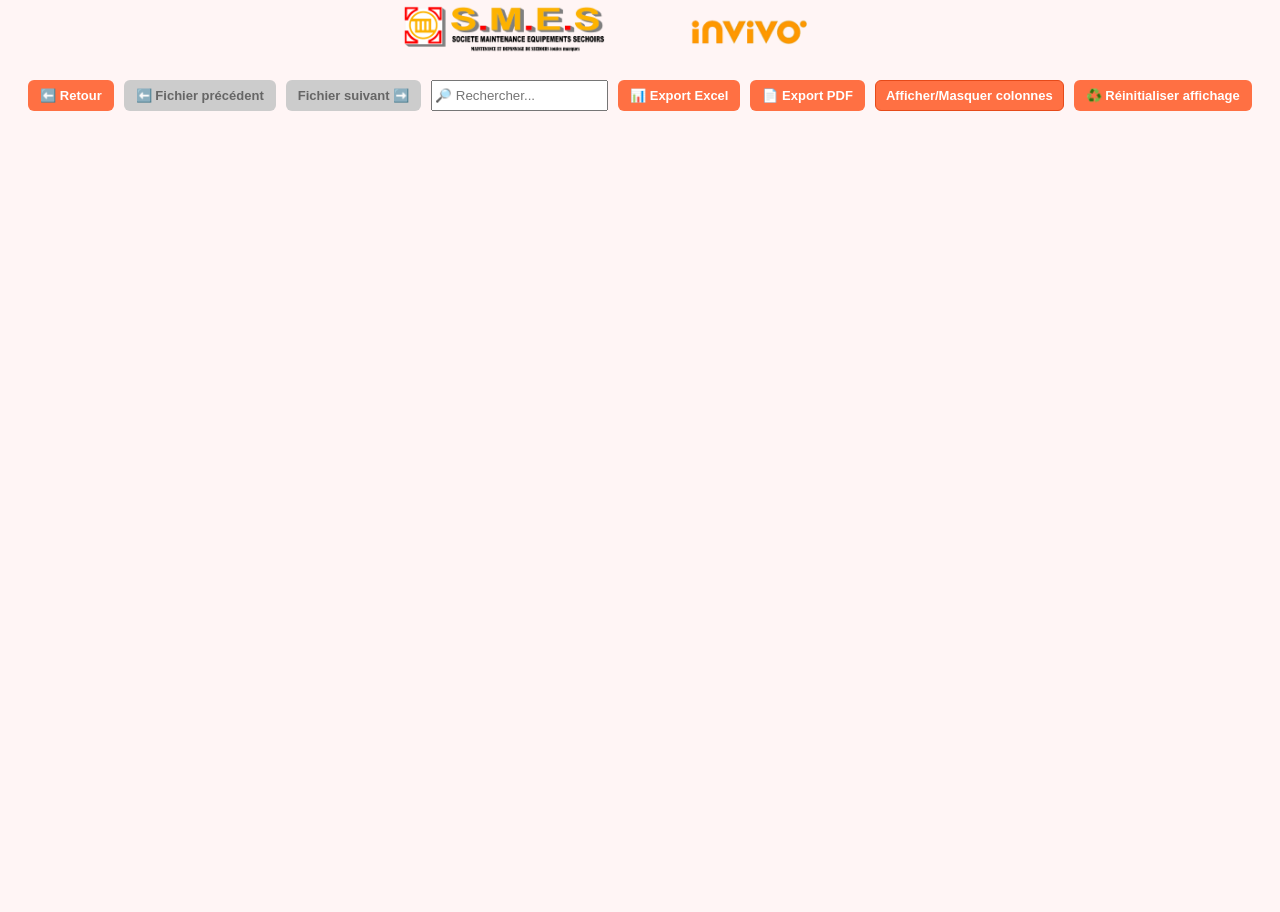
<file: viewer.html>
<!DOCTYPE html>
<html lang="fr">
<head>
<meta charset="UTF-8" />
<meta name="viewport" content="width=device-width, initial-scale=1.0"/>
<title>Tableau</title>

<link rel="icon" href="data:image/svg+xml,<svg xmlns=%22http://www.w3.org/2000/svg%22 viewBox=%220 0 100 100%22><text y=%22.9em%22 font-size=%2290%22>🌽</text></svg>">
  
<style>
:root{
  --bg:#fff5f5;
  --panel:#ffffff;
  --sidebar-bg:#ffe5d9;
  --text:#333;
  --muted-text:#555;
  --shadow:rgba(0,0,0,0.1);
  --accent:#ff7043;
  --accent-darker:#e64a19;
  --accent-muted:#ffccbc;
  --danger:#d84315;
}

html,body{height:100%;margin:0;overflow:hidden;}
body{
  font-family:"Segoe UI", Tahoma, Geneva, Verdana, sans-serif;
  background-color:var(--bg);
  padding:5px 20px 7px 20px;
  color:var(--danger);
  font-size:14px;
  display:flex; flex-direction:column;
}

/* Header */
.header{position:relative; display:flex; align-items:center; justify-content:center; margin:0 0 10px 0;}
.header .logo{height:60px; width:auto;}
  #folderName {
  position: absolute;
  left: 0;
  top: 0;
  font-size: clamp(14px, 2vw, 26px);
  font-weight: bold;
  color: var(--accent);
  padding: 5px 10px;
  white-space: nowrap;
  text-overflow: ellipsis;
  overflow: hidden;
  max-width: 45vw;
}

#fileNameContainer{position:absolute; right:0; top:0; text-align:right;}
#fileName,#lineCount{color:var(--danger);}
#fileName{font-size:24px; font-weight:bold; white-space:nowrap; max-width:300px; overflow:hidden; text-overflow:ellipsis; display:none;}
#lineCount{font-size:12px; display:none;}

/* Controls */
.controls{display:flex; flex-wrap:wrap; justify-content:center; gap:10px; margin:5px 0;}
button{background-color:var(--accent); color:#fff; border:none; cursor:pointer; font-weight:bold; padding:8px 12px; border-radius:6px; font-size:13px; transition:background-color .3s ease, transform .2s ease;}
button:hover{background-color:var(--accent-darker); transform:scale(1.05);}
button:disabled{background-color:#ccc; color:#666; cursor:not-allowed; transform:none;}
#toggleColumnsBtn{padding:6px 10px; border-radius:6px; border:1px solid var(--accent-darker); background-color:var(--accent); color:#fff; cursor:pointer; font-size:13px;}
#toggleColumnsBtn:hover{background-color:var(--accent-darker);}

/* Table wrapper centered */
#tableWrapper{
  flex:1;
  overflow:auto;               /* scroll si nécessaire */
  display:flex;
  justify-content:center;      /* centre horizontalement */
  align-items:center;          /* centre verticalement */
  padding:10px;
}
#tableContainer{
  display:inline-block;
  overflow:auto;
  max-width:100%;
  max-height:100%;
  border-radius:8px;
  box-shadow:0 4px 12px var(--shadow);
  background:var(--panel);
  text-align:center;
}

/* Table */
table{width:auto; border-collapse:separate; border-spacing:0; table-layout:auto; font-size:13px;}
thead th, tbody td{padding:10px 12px; text-align:left; border-bottom:1px solid var(--sidebar-bg); white-space:nowrap; transition:background-color .6s ease, color .6s ease;}
thead th{position:sticky; top:0; z-index:2; background-color:var(--accent); color:#fff; font-weight:bold; text-transform:uppercase; letter-spacing:.05em; cursor:pointer; user-select:none; font-size:12px;}
thead th:hover{background-color:var(--accent-darker);}
tbody tr:nth-child(even){background-color:var(--sidebar-bg);}
tbody tr:nth-child(odd){background-color:var(--panel);}
tbody tr:hover{background-color:var(--accent-muted); transition:background-color .3s ease;}
thead th.sorted-asc::after{content:" ▲"; font-size:10px;}
thead th.sorted-desc::after{content:" ▼"; font-size:10px;}

/* Column toggles panel */
#columnToggles{
  display:none;
  flex-wrap:wrap;
  justify-content:center;
  gap:10px;
  margin:5px 0;
}
#columnToggles.open{ display:flex; }
#columnToggles label{font-size:12px; cursor:pointer; margin-right:5px;}
#columnToggles input[type="checkbox"]{width:14px; height:14px; vertical-align:middle; margin-right:3px;}

/* Reset flash */
.flash-red{animation:flashRed .6s ease;}
@keyframes flashRed{0%{background-color:var(--accent-muted);}100%{background-color:var(--panel);}}

/* Secret theme menu */
#secretBtn{position:fixed; bottom:10px; right:10px; width:25px; height:25px; opacity:0; cursor:pointer; z-index:2000;}
#themeMenu{display:none; position:fixed; bottom:50px; right:10px; background:var(--panel);
  border:2px solid var(--accent); border-radius:8px; box-shadow:0 4px 12px var(--shadow);
  padding:10px; z-index:2001; min-width:150px;}
#themeMenu h3{margin:0 0 8px 0; font-size:14px; color:var(--accent);}
#themeMenu .closeMenu{position:absolute; top:5px; right:8px; font-size:14px; cursor:pointer; color:var(--accent);}
#themeMenu .closeMenu:hover{color:var(--accent-darker);}
#themeMenu button{display:block; width:100%; margin:4px 0; padding:6px; border:none; border-radius:6px; background:var(--accent); color:#fff; cursor:pointer; font-size:13px;}
#themeMenu button:hover{background:var(--accent-darker);}

/* Overlay + Spinner */
#loadingOverlay{position:fixed; inset:0; background:rgba(0,0,0,0.05); display:none; z-index:2500;}
#spinner{position:absolute; top:50%; left:50%; width:40px; height:40px; margin:-20px 0 0 -20px; border:6px solid #f3f3f3; border-top:6px solid var(--accent); border-radius:50%; animation:spin .8s linear infinite;}
@keyframes spin{from{transform:rotate(0deg);} to{transform:rotate(360deg);}}
</style>
</head>
<body>

<div class="header">
  <div id="folderName"></div>
  <img src="img/logo.png" alt="Logo SMES France" class="logo" id="mainLogo"/>
  <div id="fileNameContainer">
    <div id="fileName"></div>
    <div id="lineCount"></div>
  </div>
</div>

<div class="controls">
  <button id="backBtn">⬅️ Retour</button>
  <button id="prevFile">⬅️ Fichier précédent</button>
  <button id="nextFile">Fichier suivant ➡️</button>
  <input type="text" id="searchInput" placeholder="🔎 Rechercher..." />
  <button id="exportExcel">📊 Export Excel</button>
  <button id="exportPDF">📄 Export PDF</button>
  <button id="toggleColumnsBtn">Afficher/Masquer colonnes</button>
  <button id="resetBtn">♻️ Réinitialiser affichage</button>
</div>

<div id="columnToggles"></div>
<div id="tableWrapper"><div id="tableContainer"></div></div>

<!-- Overlay + spinner -->
<div id="loadingOverlay" aria-hidden="true">
  <div id="spinner" role="status" aria-label="Chargement"></div>
</div>

<!-- Menu secret -->
<div id="secretBtn"></div>
<div id="themeMenu">
  <span class="closeMenu" onclick="closeThemeMenu()">❌</span>
  <h3>Choisir un thème</h3>
  <button onclick="setTheme('orange')">Orange (défaut)</button>
  <button onclick="setTheme('blue')">Bleu</button>
  <button onclick="setTheme('green')">Vert</button>
  <button onclick="setTheme('purple')">Violet</button>
  <button onclick="setTheme('bordeaux')">Bordeaux</button>
</div>

<script src="libs/papaparse.min.js"></script>
<script src="libs/xlsx.full.min.js"></script>
<script src="libs/jspdf.umd.min.js"></script>
<script src="libs/jspdf.plugin.autotable.min.js"></script>
<script>
// === Variables globales ===
const VIS_MEM_KEY = 'columnVisibilityMemory';
let currentData=[], sortAsc=true, sortColIndex=null, visibleColumns={},
    columnVisibilityMemory = JSON.parse(localStorage.getItem(VIS_MEM_KEY) || '{}'),
    columnSortMemory={colName:null,asc:true}, lastSearchQuery="", lastColorizedColIndex=null;

let themeMenuTimer;
let csvFilesList = JSON.parse(localStorage.getItem("csvFilesList")||"[]");
let currentIndex = parseInt(localStorage.getItem("csvFileIndex")||"0",10);

// === Thèmes ===
function setTheme(theme){
  const r=document.documentElement;
  localStorage.setItem("selectedTheme", theme);

  if(theme==="orange"){r.style.setProperty("--accent","#ff7043");r.style.setProperty("--accent-darker","#e64a19");r.style.setProperty("--accent-muted","#ffccbc");r.style.setProperty("--bg","#fff5f5");r.style.setProperty("--panel","#ffffff");r.style.setProperty("--sidebar-bg","#ffe5d9");r.style.setProperty("--danger","#d84315");r.style.setProperty("--text","#333");}
  if(theme==="blue"){r.style.setProperty("--accent","#2196f3");r.style.setProperty("--accent-darker","#1976d2");r.style.setProperty("--accent-muted","#bbdefb");r.style.setProperty("--bg","#e3f2fd");r.style.setProperty("--panel","#ffffff");r.style.setProperty("--sidebar-bg","#bbdefb");r.style.setProperty("--danger","#0d47a1");r.style.setProperty("--text","#0d47a1");}
  if(theme==="green"){r.style.setProperty("--accent","#4caf50");r.style.setProperty("--accent-darker","#2e7d32");r.style.setProperty("--accent-muted","#c8e6c9");r.style.setProperty("--bg","#f1f8e9");r.style.setProperty("--panel","#ffffff");r.style.setProperty("--sidebar-bg","#c8e6c9");r.style.setProperty("--danger","#1b5e20");r.style.setProperty("--text","#1b5e20");}
  if(theme==="purple"){r.style.setProperty("--accent","#9c27b0");r.style.setProperty("--accent-darker","#6a1b9a");r.style.setProperty("--accent-muted","#e1bee7");r.style.setProperty("--bg","#f3e5f5");r.style.setProperty("--panel","#ffffff");r.style.setProperty("--sidebar-bg","#e1bee7");r.style.setProperty("--danger","#4a148c");r.style.setProperty("--text","#4a148c");}
  if(theme==="bordeaux"){r.style.setProperty("--accent","#800020");r.style.setProperty("--accent-darker","#4b0014");r.style.setProperty("--accent-muted","#d7a1a9");r.style.setProperty("--bg","#fff0f2");r.style.setProperty("--panel","#ffffff");r.style.setProperty("--sidebar-bg","#f3cdd3");r.style.setProperty("--danger","#600018");r.style.setProperty("--text","#4b0014");}
}

document.getElementById("secretBtn").onclick=()=>{const menu=document.getElementById("themeMenu"); if(menu.style.display==="block"){closeThemeMenu();}else{menu.style.display="block";resetThemeMenuTimer();}};
function resetThemeMenuTimer(){clearTimeout(themeMenuTimer);themeMenuTimer=setTimeout(closeThemeMenu,10000);}
function closeThemeMenu(){document.getElementById("themeMenu").style.display="none";clearTimeout(themeMenuTimer);}

// === Navigation fichiers ===
function updateNavButtons(){
  document.getElementById("prevFile").disabled = (currentIndex >= csvFilesList.length-1);
  document.getElementById("nextFile").disabled = (currentIndex <= 0);
}
document.getElementById("prevFile").onclick=()=>{ if(currentIndex < csvFilesList.length-1){ const f=csvFilesList[currentIndex+1]; if(f){localStorage.setItem("csvFileIndex",currentIndex+1);window.location.href=`viewer.html?fileId=${f.id}&fileName=${encodeURIComponent(f.name)}`;}}};
document.getElementById("nextFile").onclick=()=>{ if(currentIndex > 0){ const f=csvFilesList[currentIndex-1]; if(f){localStorage.setItem("csvFileIndex",currentIndex-1);window.location.href=`viewer.html?fileId=${f.id}&fileName=${encodeURIComponent(f.name)}`;}}};
document.getElementById("backBtn").onclick=()=>window.close();

// === Spinner ===
function showLoading(){ document.getElementById('loadingOverlay').style.display='block'; }
function hideLoading(){ document.getElementById('loadingOverlay').style.display='none'; }

function cleanText(str = "") {
  // Supprime uniquement les emojis et FE0F
  // → ne touche jamais aux chiffres, lettres, accents
  const emojiRegex = /[\p{Emoji_Presentation}\p{Extended_Pictographic}\uFE0F]/gu;
  return str.replace(emojiRegex, "").trim();
}


  
// === Charger CSV ===
async function loadCSV(){
  const fileId = new URLSearchParams(window.location.search).get('fileId');
  const fileName = new URLSearchParams(window.location.search).get('fileName');
// 🔹 Déterminer le dossier parent comme dans viewer02 / index03
try {
  const list = JSON.parse(localStorage.getItem("csvFilesList") || "[]");
  const fileEntry = list.find(f => f.id === fileId);

  // Plusieurs sources possibles pour le chemin du dossier
  let folderPath =
    new URLSearchParams(window.location.search).get("folderPath") || // si transmis dans l’URL
    (fileEntry && (fileEntry.folder || fileEntry.folderPath)) ||     // si stocké dans csvFilesList
    localStorage.getItem("currentFolderPath") ||                     // dernier dossier ouvert
    "";

  // Afficher dans le header
  const folderNameEl = document.getElementById("folderName");
if (folderNameEl) folderNameEl.textContent = folderPath || "";
document.title = `Tableau – ${cleanText(folderPath || fileName || "CSV")}`;


  
} catch (e) {
  console.warn("Impossible de déterminer le dossier :", e);
}


  const fileNameDiv = document.getElementById('fileName');
  const lineCountDiv = document.getElementById('lineCount');
  const container = document.getElementById('tableContainer');
  if (!fileId) return;

  fileNameDiv.textContent = cleanText(fileName || '');

  fileNameDiv.style.display = 'block';
  lineCountDiv.style.display = 'block';

  // ✅ Utilisation du proxy Netlify sécurisé
  const url = `https://smes21540.netlify.app/.netlify/functions/drive?id=${fileId}&name=${encodeURIComponent(fileName || "")}`;

  showLoading();
  try {
    const response = await fetch(url);
    if (!response.ok) throw new Error("HTTP " + response.status);

    const blob = await response.blob();
    const arrayBuffer = await blob.arrayBuffer();
    let text;
    try { 
      text = new TextDecoder('windows-1252').decode(arrayBuffer); 
    } catch { 
      text = new TextDecoder('utf-8').decode(arrayBuffer); 
    }

    const results = Papa.parse(text, { header: false, skipEmptyLines: true });
    currentData = results.data;
    const rowCount = currentData.length > 1 ? currentData.length - 1 : 0;
    lineCountDiv.textContent = rowCount + " ligne" + (rowCount !== 1 ? "s" : "");
    renderTable(currentData);

    // === Tri automatique sur la colonne TIME (descendant) ===
    const baseName = (fileName || "").split(/[\\/]/).pop();
    const isZfile = baseName.startsWith("Z");
    const headerRowIndex = isZfile ? 2 : 0;
    const header = currentData[headerRowIndex].map(c => (c ?? "").toString().toUpperCase());

    const timeColIndex = header.findIndex(h => h.includes("TIME"));
    if (timeColIndex >= 0) {
      sortAsc = false;
      sortTable(timeColIndex);
    }

  } catch (err) {
    console.error("Erreur:", err);
    container.innerHTML = `
      <div style="padding:20px; background:#ffccbc; color:#d84315; border-radius:8px; font-weight:bold;">
        ⚠️ Impossible de charger le fichier CSV.<br>
        Restriction Google Drive: Réessayer plus tard<br>
        <button id="retryBtn" style="margin-top:10px; background:#e64a19; color:#fff; border:none; padding:8px 12px; border-radius:6px; cursor:pointer; font-weight:bold;">
          🔄 Réessayer
        </button>
      </div>`;
    const retry = document.getElementById("retryBtn");
    if (retry) retry.onclick = () => { container.innerHTML = "⏳ Nouvelle tentative..."; loadCSV(); };
  } finally {
    hideLoading();
    updateNavButtons();
  }
}


// === Utils ===
function escapeHtml(str){ return (str==null?'':String(str)).replace(/[&<>"']/g,m=>({"&":"&amp;","<":"&lt;",">":"&gt;",'"':"&quot;","'":"&#039;"}[m])); }

// === Rendu tableau + toggles colonnes ===
function renderTable(data){
  let html='<table id="csvTable">';

  // Détecter si c’est un fichier Z...
  const fileName=document.getElementById('fileName').textContent||"";
  const isZfile=fileName.startsWith("Z");

  // Ligne d’en-tête : index 2 pour Z..., sinon index 0
  const headerRowIndex=isZfile?2:0;

  if(data.length>headerRowIndex){
    html+='<thead><tr>';
    data[headerRowIndex].forEach((cell,index)=>{
      const cls=(index===sortColIndex)?(sortAsc?"sorted-desc":"sorted-asc"):"";
      html+=`<th class="${cls}" onclick="sortTable(${index})">${escapeHtml((cell??'').toString().trim())}</th>`;
    });
    html+='</tr></thead>';
  }

  html+='<tbody>';
html+='<tbody>';
for(let i=data.length-1; i>headerRowIndex; i--){   // on part de la fin
  html+='<tr>';
  data[i].forEach((cell,index)=> {
    html+=`<td>${escapeHtml((cell??'').toString().trim())}</td>`;
  });
  html+='</tr>';
}
html+='</tbody></table>';

  document.getElementById('tableContainer').innerHTML=html;

  // Panneau de toggles colonnes (reconstruit à chaque rendu)
  const toggleContainer=document.getElementById('columnToggles');
  toggleContainer.innerHTML=`<label style="font-weight:bold;"><input type="checkbox" id="selectAll" /> Tout</label>
                             <label style="font-weight:bold;"><input type="checkbox" id="selectNone" /> Aucune</label>`;
  visibleColumns = {};

  if(data.length>headerRowIndex){
    data[headerRowIndex].forEach((cell,index)=>{
      const colName=(cell??'').toString().trim();
      const id=`colToggle${index}`;
      const checked = (columnVisibilityMemory[colName] !== false); 
      visibleColumns[index]=checked;
      toggleContainer.innerHTML += `<label><input type="checkbox" id="${id}" data-col="${index}" ${checked?"checked":""} /> ${escapeHtml(colName)}</label>`;
    });

    // === RÈGLE SPÉCIALE POUR LES FICHIERS Z ===
    if(isZfile){
      const allowed=[0,1,2,8]; // colonnes 1,2,3,9 visibles par défaut
      Object.keys(visibleColumns).forEach(i=>{
        const keep=allowed.includes(Number(i));
        visibleColumns[i]=keep;
        const headerName=(currentData[headerRowIndex][i]??'').toString().trim();
        columnVisibilityMemory[headerName]=keep;
        const cb=document.getElementById(`colToggle${i}`);
        if(cb) cb.checked=keep;
      });
      localStorage.setItem(VIS_MEM_KEY, JSON.stringify(columnVisibilityMemory));
    }
    // === FIN RÈGLE SPÉCIALE ===

    // Écouteurs toggles individuels
    toggleContainer.querySelectorAll('input[type="checkbox"]').forEach(cb=>{
      const colIndex=cb.dataset.col;
      if(colIndex!==undefined){
        cb.addEventListener('change',()=>{
          toggleColumn(Number(colIndex), cb.checked);
          const headerName=(currentData[headerRowIndex][colIndex]??'').toString().trim();
          columnVisibilityMemory[headerName]=cb.checked;
          localStorage.setItem(VIS_MEM_KEY, JSON.stringify(columnVisibilityMemory));
        });
      }
    });

    // Tout / Aucune
    const all=document.getElementById('selectAll');
    const none=document.getElementById('selectNone');
    if(all){
      all.addEventListener('change',e=>{
        const on=e.target.checked;
        document.querySelectorAll('#columnToggles input[type="checkbox"]').forEach(cb=>{
          if(cb.dataset.col!==undefined){
            cb.checked=on;
            const idx=Number(cb.dataset.col);
            toggleColumn(idx,on);
            const headerName=(currentData[headerRowIndex][idx]??'').toString().trim();
            columnVisibilityMemory[headerName]=on;
          }
        });
        localStorage.setItem(VIS_MEM_KEY, JSON.stringify(columnVisibilityMemory));
        if(none) none.checked=false;
      });
    }
    if(none){
      none.addEventListener('change',e=>{
        const off=e.target.checked;
        document.querySelectorAll('#columnToggles input[type="checkbox"]').forEach(cb=>{
          if(cb.dataset.col!==undefined){
            cb.checked=!off;
            const idx=Number(cb.dataset.col);
            toggleColumn(idx,!off);
            const headerName=(currentData[headerRowIndex][idx]??'').toString().trim();
            columnVisibilityMemory[headerName]=!off;
          }
        });
        localStorage.setItem(VIS_MEM_KEY, JSON.stringify(columnVisibilityMemory));
        if(all) all.checked=false;
      });
    }
  }

  // Appliquer visibilité mémorisée
  Object.keys(visibleColumns).forEach(i=>toggleColumn(Number(i), visibleColumns[i], true));

  // Si une colonne numérique a été colorisée précédemment, réappliquer
  if(lastColorizedColIndex!=null){
    if(currentData[headerRowIndex] && currentData[headerRowIndex][lastColorizedColIndex]!==undefined){
      colorizeColumn(lastColorizedColIndex);
    }
  }

  // Réappliquer filtre si présent
  if(lastSearchQuery!==""){
    const q=lastSearchQuery;
    document.getElementById("searchInput").value=q;
    document.querySelectorAll("#csvTable tbody tr").forEach(row=>{
      row.style.display=row.textContent.toLowerCase().includes(q)?'':'none';
    });
  }
}


function toggleColumn(colIndex, visible, skipMemoryUpdate=false){
  visibleColumns[colIndex]=visible;
  const table=document.getElementById('csvTable');
  if(!table) return;
  table.querySelectorAll('tr').forEach(row=>{
    const cell=row.children[colIndex];
    if(cell) cell.style.display=visible?'':'none';
  });
  if(!skipMemoryUpdate){
    const headerName=(currentData[0][colIndex]??'').toString().trim();
    columnVisibilityMemory[headerName]=visible;
    localStorage.setItem(VIS_MEM_KEY, JSON.stringify(columnVisibilityMemory));
  }
}

// === Détection type ===
function detectType(val){
  if(val===null || val===undefined) return 'string';
  const s=String(val).trim();
  if(s!=='' && !isNaN(Number(s))) return 'number';
  const d=new Date(s);
  if(!isNaN(d.getTime())) return 'date';
  return 'string';
}

// === Colorisation colonne numérique (15-70, colonnes contenant "SONDE", "TEMP" ou "T°C") ===
function colorizeColumn(colIndex) {
  const table = document.getElementById("csvTable");
  if (!table) return;

  // Vérifier le nom d'en-tête
  const headerName = (currentData[0][colIndex] ?? "").toString().toUpperCase();
  if (
    !headerName.includes("SONDE") &&
    !headerName.includes("TEMP") &&
    !headerName.includes("T°C")
  ) {
    return; // pas de coloration si le titre n'a aucun mot clé
  }

  const cells = [...table.querySelectorAll("tbody tr")].map(r => r.children[colIndex]).filter(Boolean);

  const minVal = 15;
  const maxVal = 70;

  cells.forEach(cell => {
    const v = parseFloat(cell.textContent.replace(",", "."));
    if (!isNaN(v)) {
      // Normaliser entre 0 et 1 sur la plage 15–70
      let t = (v - minVal) / (maxVal - minVal);
      t = Math.max(0, Math.min(1, t));

      let r, g, b;

      if (t < 0.5) {
        // 15 → 42 : bleu clair → vert
        const ratio = t / 0.5;
        r = 0;
        g = Math.round(150 + (255 - 150) * ratio);
        b = Math.round(255 - 255 * ratio);
      } else if (t < 0.75) {
        // 42 → 56 : vert → jaune
        const ratio = (t - 0.5) / 0.25;
        r = Math.round(255 * ratio);
        g = 255;
        b = 0;
      } else if (t < 0.9) {
        // 56 → 63 : jaune → orange
        const ratio = (t - 0.75) / 0.15;
        r = 255;
        g = Math.round(255 - 90 * ratio);
        b = 0;
      } else {
        // 63 → 70 : orange → rouge
        const ratio = (t - 0.9) / 0.1;
        r = 255;
        g = Math.round(165 - 165 * ratio);
        b = 0;
      }

      cell.style.backgroundColor = `rgb(${r},${g},${b})`;
      cell.style.color = "#000"; // noir pour contraste
    } else {
      cell.style.backgroundColor = "";
      cell.style.color = "";
    }
  });

  lastColorizedColIndex = colIndex;
}




// === Tri (avec coloration auto si numérique) ===
function sortTable(colIndex){
  const header=currentData[0];
  const body=currentData.slice(1);
  const firstVal = body.find(r=>r[colIndex]!=null)?.[colIndex] ?? '';
  const type=detectType(firstVal);

  body.sort((a,b)=>{
    let valA=a[colIndex]??'', valB=b[colIndex]??'';
    if(type==='number'){ return sortAsc? (Number(valA)-Number(valB)) : (Number(valB)-Number(valA)); }
    if(type==='date'){ return sortAsc? new Date(valA)-new Date(valB): new Date(valB)-new Date(valA); }
    valA=String(valA).toLowerCase(); valB=String(valB).toLowerCase();
    return sortAsc? valA.localeCompare(valB): valB.localeCompare(valA);
  });

  columnSortMemory.colName=(header[colIndex]??'').toString().trim();
  columnSortMemory.asc=sortAsc;

  sortAsc=!sortAsc; sortColIndex=colIndex; currentData=[header,...body];
  renderTable(currentData);

  if(type==='number'){ colorizeColumn(colIndex); } else { lastColorizedColIndex=null; }
}

// === Recherche ===
document.getElementById("searchInput").addEventListener("input",function(){
  lastSearchQuery=this.value.toLowerCase();
  document.querySelectorAll("#csvTable tbody tr").forEach(row=>{
    row.style.display=row.textContent.toLowerCase().includes(lastSearchQuery)?'':'none';
  });
});

// === Réinitialiser ===
document.getElementById("resetBtn").addEventListener("click",()=>{
  document.getElementById("searchInput").value=""; lastSearchQuery="";
  sortAsc=true; sortColIndex=null; columnSortMemory={colName:null,asc:true};
  columnVisibilityMemory={}; localStorage.removeItem(VIS_MEM_KEY);
  lastColorizedColIndex=null;

  if(currentData.length>0){
    currentData=[currentData[0], ...currentData.slice(1)];
    renderTable(currentData);
  }
  const tableContainer=document.getElementById("tableContainer");
  tableContainer.classList.remove("flash-red"); void tableContainer.offsetWidth; tableContainer.classList.add("flash-red");
});

// === Afficher / Masquer colonnes (persistance panneau) ===
const toggleBtn=document.getElementById('toggleColumnsBtn');
const toggles=document.getElementById('columnToggles');
toggleBtn.setAttribute('aria-controls','columnToggles');
if(localStorage.getItem('columnTogglesOpen')==='1'){ toggles.classList.add('open'); toggleBtn.setAttribute('aria-expanded','true'); }
else{ toggleBtn.setAttribute('aria-expanded','false'); }
toggleBtn.addEventListener('click',()=>{
  const isOpen=toggles.classList.toggle('open');
  toggleBtn.setAttribute('aria-expanded', isOpen ? 'true':'false');
  localStorage.setItem('columnTogglesOpen', isOpen ? '1':'0');
});

// === Export Excel ===
document.getElementById("exportExcel").addEventListener("click",()=>{
  if(currentData.length===0) return;
  let csvName=(document.getElementById('fileName').textContent||'').replace(/\.csv$/i,"");
  let excelFileName=csvName+".xlsx";
  const match=csvName.match(/^SA(\d+)_([0-9]{8})$/);
  if(match){
    const numRaw=match[1]; const numTwoDigits=parseInt(numRaw,10).toString().padStart(2,"0");
    const dateRaw=match[2]; excelFileName=`Séchoir-${numTwoDigits}_${dateRaw}.xlsx`;
  }
  const ws=XLSX.utils.aoa_to_sheet(currentData);
  const wb=XLSX.utils.book_new();
  XLSX.utils.book_append_sheet(wb,ws,"Sheet1");
  XLSX.writeFile(wb,excelFileName);
});

// === Export PDF ===
document.getElementById("exportPDF").addEventListener("click",()=>{
  if(currentData.length===0) return;

  const { jsPDF } = window.jspdf;
  const doc = new jsPDF({orientation:"l", unit:"pt", format:"a4"});
  const pageWidth = doc.internal.pageSize.getWidth();

  // Récupérer le chemin complet depuis l’URL
  let fullPath = new URLSearchParams(window.location.search).get('fileName') || "";
  let parts = fullPath.split(/[\\/]/);
  let csvName = parts.pop() || "";

  // Extraire 2 dossiers parents si dispos
  let parents = "";
  if(parts.length >= 2){
    parents = parts.slice(-2).join(" / ");
  } else if(parts.length === 1){
    parents = parts[0];
  }

// 🔹 Construction du titre et du nom de fichier PDF (identique à viewer02)
let titleText = "";
let pdfFileName = "";
let folderName = (document.getElementById("folderName")?.textContent || "").trim();
// ne pas nettoyer : on veut garder le chiffre intact
let folderNamePDF = cleanText(folderName);  // on enlève uniquement emojis/FE0F



if (csvName.startsWith("Z")) {
  // === Fichier type Historique Z ===
  const matchZ = csvName.match(/^Z\d+(\d{2})_(\d{8})/);
  if (matchZ) {
    const num = parseInt(matchZ[1], 10);
    const d = matchZ[2];
    const dateFR = `${d.slice(6, 8)}/${d.slice(4, 6)}/${d.slice(0, 4)}`;
    titleText = `Historique Séchoir ${num} – ${dateFR}`;
    pdfFileName = `Z3_S${String(num).padStart(2, "0")}_${d}.pdf`;
  } else {
    titleText = csvName.replace(/\.csv$/i, "");
    pdfFileName = csvName.replace(/\.csv$/i, ".pdf");
  }
} else {
  // === Fichier type Séchoir SA ===
  const match = csvName.match(/^SA(\d+)_([0-9]{8})/);
  if (match) {
    const num = parseInt(match[1], 10);
    const d = match[2];
    const dateFR = `${d.slice(6, 8)}/${d.slice(4, 6)}/${d.slice(0, 4)}`;
    const numTxt = num > 0 ? `Séchoir ${num}` : "";
titleText = folderNamePDF
  ? `${folderNamePDF} – ${numTxt} – ${dateFR}`
  : `${numTxt} – ${dateFR}`;

const safeFolder = folderNamePDF.replace(/[<>:"/\\|?*]/g, "_").replace(/\s+/g, "_");

    pdfFileName = num > 0
      ? `${safeFolder}_S${String(num).padStart(2, "0")}_${d}.pdf`
      : `${safeFolder}_${d}.pdf`;
  } else {
    titleText = csvName.replace(/\.csv$/i, "");
    pdfFileName = csvName.replace(/\.csv$/i, ".pdf");
  }
}


  // Couleur danger du thème actif
  function getCSSVar(name){
    return getComputedStyle(document.documentElement).getPropertyValue(name).trim();
  }
  function hexToRgb(hex){
    hex = hex.replace("#","");
    if(hex.length===3){hex = hex.split("").map(c=>c+c).join("");}
    const bigint = parseInt(hex,16);
    return {r:(bigint>>16)&255, g:(bigint>>8)&255, b:bigint&255};
  }
  const danger = getCSSVar('--danger') || '#d84315';
  const {r,g,b} = hexToRgb(danger);

  // Écrire titre + 2 parents si présents
  doc.setFontSize(14);
  doc.setTextColor(r,g,b);

  let finalTitle = titleText;
  if(parents){
    finalTitle = parents + " / " + titleText;
  }

doc.setProperties({ title: finalTitle });


  
  const lines = doc.splitTextToSize(finalTitle, pageWidth - 40);
  doc.text(lines, 40, 40);

  // Contenu du tableau
  const visibleIdx = Object.keys(visibleColumns)
    .filter(i => visibleColumns[i])
    .map(i => parseInt(i));

  let head, body;
  if (csvName.startsWith("Z")) {
    // Pour Z... : en-têtes sur la 3ème ligne (index 2)
    head = [ visibleIdx.map(i => String(currentData[2][i] ?? "")) ];
    body = currentData.slice(3).map(r => visibleIdx.map(i => String(r[i] ?? "")) );
  } else {
    // Cas normal : en-têtes sur la 1ère ligne (index 0)
    head = [ visibleIdx.map(i => String(currentData[0][i] ?? "")) ];
    body = currentData.slice(1).map(r => visibleIdx.map(i => String(r[i] ?? "")) );
  }

  doc.autoTable({
    head,
    body,
    startY:60,
    styles:{fontSize:8, cellPadding:3},
    headStyles:{fillColor:[r,g,b]}  // couleur thème
  });


// pdfFileName reste tel quel


  
  doc.save(pdfFileName);
});
// === Init ===
window.onload=()=>{
  const savedTheme=localStorage.getItem("selectedTheme")||"orange"; 
  setTheme(savedTheme);
  loadCSV();
  updateNavButtons();
};
</script>
</body>
</html>
</file>
